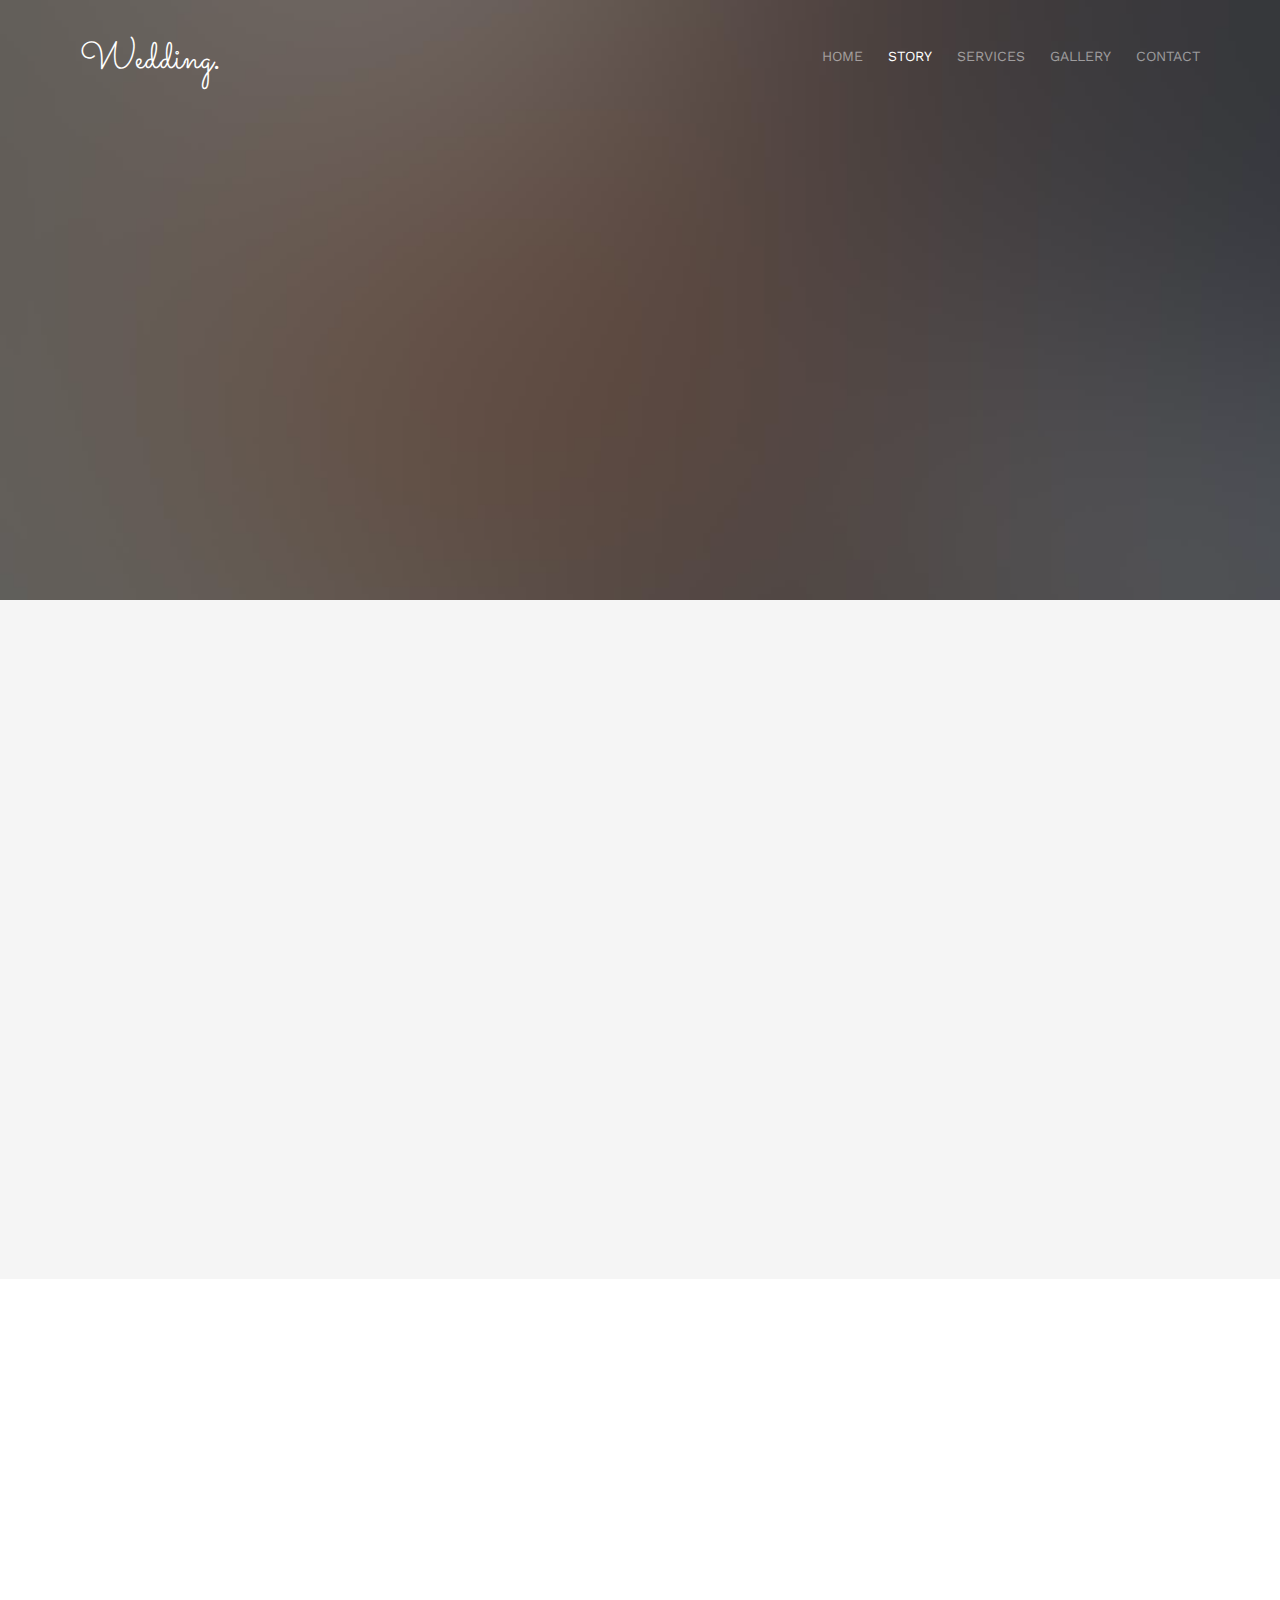
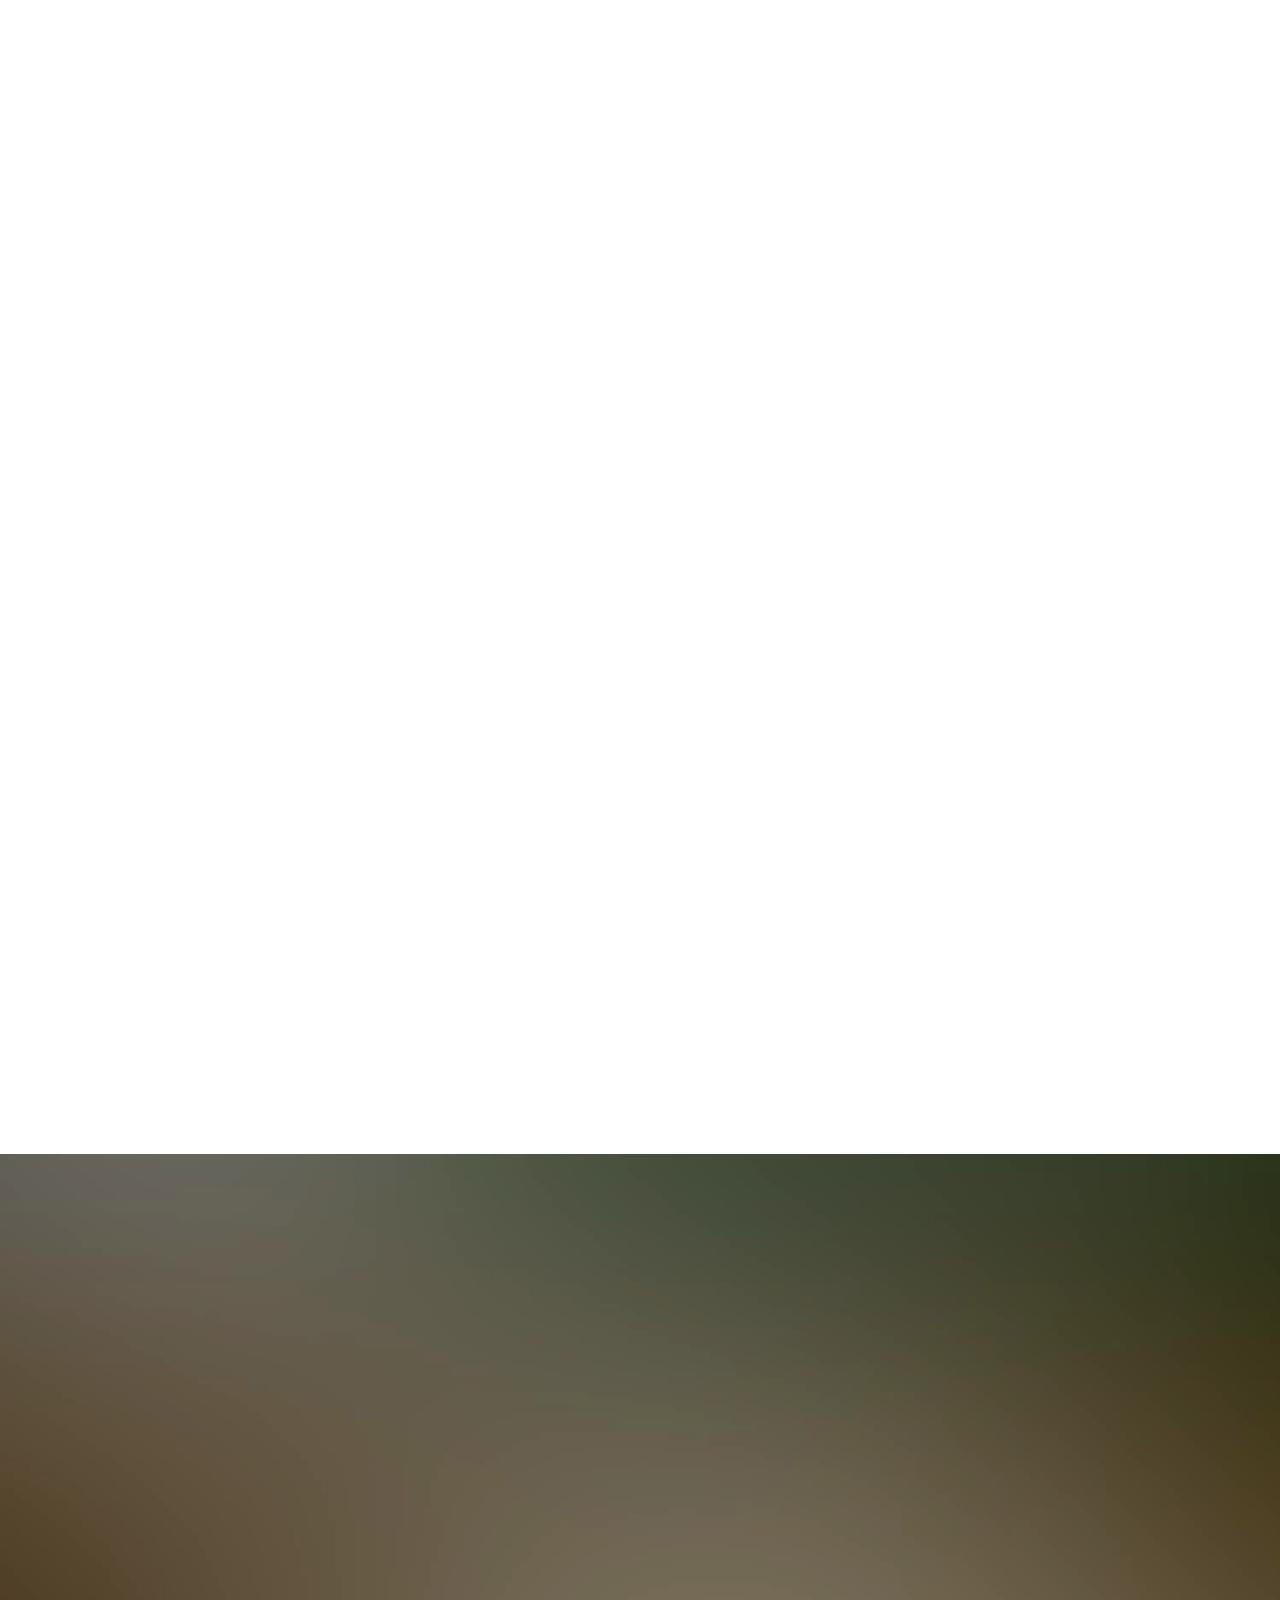
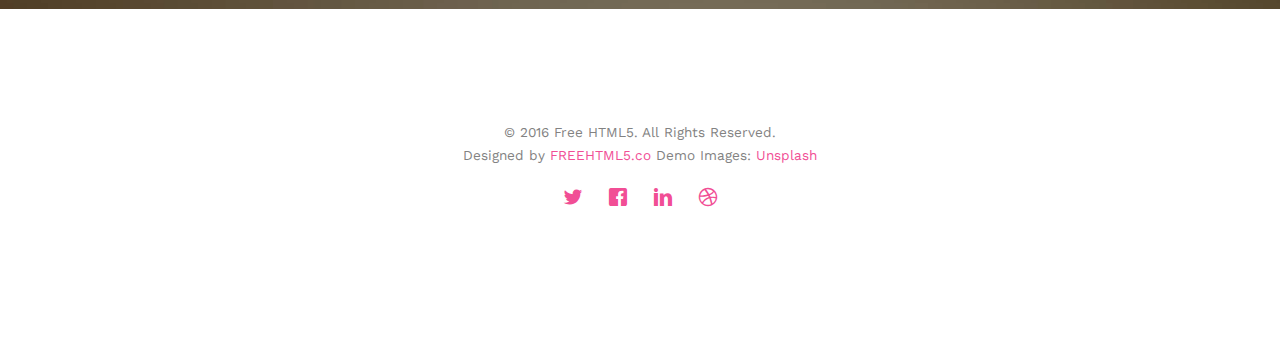
<file: about.html>
<!DOCTYPE html>
<!--[if lt IE 7]>      <html class="no-js lt-ie9 lt-ie8 lt-ie7"> <![endif]-->
<!--[if IE 7]>         <html class="no-js lt-ie9 lt-ie8"> <![endif]-->
<!--[if IE 8]>         <html class="no-js lt-ie9"> <![endif]-->
<!--[if gt IE 8]><!--> <html class="no-js"> <!--<![endif]-->
	<head>
	<meta charset="utf-8">
	<meta http-equiv="X-UA-Compatible" content="IE=edge">
	<title>Wedding &mdash; 100% Free Fully Responsive HTML5 Template by FREEHTML5.co</title>
	<meta name="viewport" content="width=device-width, initial-scale=1">
	<meta name="description" content="Free HTML5 Template by FREEHTML5.CO" />
	<meta name="keywords" content="free html5, free template, free bootstrap, html5, css3, mobile first, responsive" />
	<meta name="author" content="FREEHTML5.CO" />

  <!-- 
	//////////////////////////////////////////////////////

	FREE HTML5 TEMPLATE 
	DESIGNED & DEVELOPED by FREEHTML5.CO
		
	Website: 		http://freehtml5.co/
	Email: 			info@freehtml5.co
	Twitter: 		http://twitter.com/fh5co
	Facebook: 		https://www.facebook.com/fh5co

	//////////////////////////////////////////////////////
	 -->

  	<!-- Facebook and Twitter integration -->
	<meta property="og:title" content=""/>
	<meta property="og:image" content=""/>
	<meta property="og:url" content=""/>
	<meta property="og:site_name" content=""/>
	<meta property="og:description" content=""/>
	<meta name="twitter:title" content="" />
	<meta name="twitter:image" content="" />
	<meta name="twitter:url" content="" />
	<meta name="twitter:card" content="" />

	<link href='https://fonts.googleapis.com/css?family=Work+Sans:400,300,600,400italic,700' rel='stylesheet' type='text/css'>
	<link href="https://fonts.googleapis.com/css?family=Sacramento" rel="stylesheet">
	
	<!-- Animate.css -->
	<link rel="stylesheet" href="css/animate.css">
	<!-- Icomoon Icon Fonts-->
	<link rel="stylesheet" href="css/icomoon.css">
	<!-- Bootstrap  -->
	<link rel="stylesheet" href="css/bootstrap.css">

	<!-- Magnific Popup -->
	<link rel="stylesheet" href="css/magnific-popup.css">

	<!-- Owl Carousel  -->
	<link rel="stylesheet" href="css/owl.carousel.min.css">
	<link rel="stylesheet" href="css/owl.theme.default.min.css">

	<!-- Theme style  -->
	<link rel="stylesheet" href="css/style.css">

	<!-- Modernizr JS -->
	<script src="js/modernizr-2.6.2.min.js"></script>
	<!-- FOR IE9 below -->
	<!--[if lt IE 9]>
	<script src="js/respond.min.js"></script>
	<![endif]-->

	</head>
	<body>
		
	<div class="fh5co-loader"></div>
	
	<div id="page">
	<nav class="fh5co-nav" role="navigation">
		<div class="container">
			<div class="row">
				<div class="col-xs-2">
					<div id="fh5co-logo"><a href="index.html">Wedding<strong>.</strong></a></div>
				</div>
				<div class="col-xs-10 text-right menu-1">
					<ul>
						<li><a href="index.html">Home</a></li>
						<li class="active"><a href="about.html">Story</a></li>
						<li class="has-dropdown">
							<a href="services.html">Services</a>
							<ul class="dropdown">
								<li><a href="#">Web Design</a></li>
								<li><a href="#">eCommerce</a></li>
								<li><a href="#">Branding</a></li>
								<li><a href="#">API</a></li>
							</ul>
						</li>
						<li class="has-dropdown">
							<a href="gallery.html">Gallery</a>
							<ul class="dropdown">
								<li><a href="#">HTML5</a></li>
								<li><a href="#">CSS3</a></li>
								<li><a href="#">Sass</a></li>
								<li><a href="#">jQuery</a></li>
							</ul>
						</li>
						<li><a href="contact.html">Contact</a></li>
					</ul>
				</div>
			</div>
			
		</div>
	</nav>

	<header id="fh5co-header" class="fh5co-cover fh5co-cover-sm" role="banner" style="background-image:url(images/img_bg_1.jpg);">
		<div class="overlay"></div>
		<div class="fh5co-container">
			<div class="row">
				<div class="col-md-8 col-md-offset-2 text-center">
					<div class="display-t">
						<div class="display-tc animate-box" data-animate-effect="fadeIn">
							<h1>Couple Story</h1>
							<h2>Free HTML5 templates Made by <a href="http://freehtml5.co" target="_blank">FreeHTML5.co</a></h2>
						</div>
					</div>
				</div>
			</div>
		</div>
	</header>

	<div id="fh5co-couple" class="fh5co-section-gray">
		<div class="container">
			<div class="row">
				<div class="col-md-8 col-md-offset-2 text-center fh5co-heading animate-box">
					<h2>Hello!</h2>
					<h3>November 28th, 2016 New York, USA</h3>
					<p>We invited you to celebrate our wedding</p>
				</div>
			</div>
			<div class="couple-wrap animate-box">
				<div class="couple-half">
					<div class="groom">
						<img src="images/groom.jpg" alt="groom" class="img-responsive">
					</div>
					<div class="desc-groom">
						<h3>Joefrey Mahusay</h3>
						<p>Far far away, behind the word mountains, far from the countries Vokalia and Consonantia, there live the blind texts. Separated they live in Bookmarksgrove</p>
					</div>
				</div>
				<p class="heart text-center"><i class="icon-heart2"></i></p>
				<div class="couple-half">
					<div class="bride">
						<img src="images/bride.jpg" alt="groom" class="img-responsive">
					</div>
					<div class="desc-bride">
						<h3>Sheila Mahusay</h3>
						<p>Far far away, behind the word mountains, far from the countries Vokalia and Consonantia, there live the blind texts. Separated they live in Bookmarksgrove</p>
					</div>
				</div>
			</div>
		</div>
	</div>

	<div id="fh5co-couple-story">
		<div class="container">
			<div class="row">
				<div class="col-md-8 col-md-offset-2 text-center fh5co-heading animate-box">
					<span>We Love Each Other</span>
					<h2>Our Story</h2>
					<p>Far far away, behind the word mountains, far from the countries Vokalia and Consonantia, there live the blind texts.</p>
				</div>
			</div>
			<div class="row">
				<div class="col-md-12 col-md-offset-0">
					<ul class="timeline animate-box">
						<li class="animate-box">
							<div class="timeline-badge" style="background-image:url(images/couple-1.jpg);"></div>
							<div class="timeline-panel">
								<div class="timeline-heading">
									<h3 class="timeline-title">First We Meet</h3>
									<span class="date">December 25, 2015</span>
								</div>
								<div class="timeline-body">
									<p>Far far away, behind the word mountains, far from the countries Vokalia and Consonantia, there live the blind texts. Separated they live in Bookmarksgrove right at the coast of the Semantics, a large language ocean.</p>
								</div>
							</div>
						</li>
						<li class="timeline-inverted animate-box">
							<div class="timeline-badge" style="background-image:url(images/couple-2.jpg);"></div>
							<div class="timeline-panel">
								<div class="timeline-heading">
									<h3 class="timeline-title">First Date</h3>
									<span class="date">December 28, 2015</span>
								</div>
								<div class="timeline-body">
									<p>Far far away, behind the word mountains, far from the countries Vokalia and Consonantia, there live the blind texts. Separated they live in Bookmarksgrove right at the coast of the Semantics, a large language ocean.</p>
								</div>
							</div>
						</li>
						<li class="animate-box">
							<div class="timeline-badge" style="background-image:url(images/couple-3.jpg);"></div>
							<div class="timeline-panel">
								<div class="timeline-heading">
									<h3 class="timeline-title">In A Relationship</h3>
									<span class="date">January 1, 2016</span>
								</div>
								<div class="timeline-body">
									<p>Far far away, behind the word mountains, far from the countries Vokalia and Consonantia, there live the blind texts. Separated they live in Bookmarksgrove right at the coast of the Semantics, a large language ocean.</p>
								</div>
							</div>
						</li>
			    	</ul>
				</div>
			</div>
		</div>
	</div>

	<div id="fh5co-started" class="fh5co-bg" style="background-image:url(images/img_bg_4.jpg);">
		<div class="overlay"></div>
		<div class="container">
			<div class="row animate-box">
				<div class="col-md-8 col-md-offset-2 text-center fh5co-heading">
					<h2>Are You Attending?</h2>
					<p>Please Fill-up the form to notify you that you're attending. Thanks.</p>
				</div>
			</div>
			<div class="row animate-box">
				<div class="col-md-10 col-md-offset-1">
					<form class="form-inline">
						<div class="col-md-4 col-sm-4">
							<div class="form-group">
								<label for="name" class="sr-only">Name</label>
								<input type="name" class="form-control" id="name" placeholder="Name">
							</div>
						</div>
						<div class="col-md-4 col-sm-4">
							<div class="form-group">
								<label for="email" class="sr-only">Email</label>
								<input type="email" class="form-control" id="email" placeholder="Email">
							</div>
						</div>
						<div class="col-md-4 col-sm-4">
							<button type="submit" class="btn btn-default btn-block">I am Attending</button>
						</div>
					</form>
				</div>
			</div>
		</div>
	</div>

	<footer id="fh5co-footer" role="contentinfo">
		<div class="container">
			<!-- <div class="row row-pb-md">
				<div class="col-md-4 fh5co-widget">
					<h3>The Company</h3>
					<p>Facilis ipsum reprehenderit nemo molestias. Aut cum mollitia reprehenderit. Eos cumque dicta adipisci architecto culpa amet.</p>
					<p><a href="#">Learn More</a></p>
				</div>
				<div class="col-md-2 col-sm-4 col-xs-6 col-md-push-1">
					<ul class="fh5co-footer-links">
						<li><a href="#">About</a></li>
						<li><a href="#">Help</a></li>
						<li><a href="#">Contact</a></li>
						<li><a href="#">Terms</a></li>
						<li><a href="#">Meetups</a></li>
					</ul>
				</div>

				<div class="col-md-2 col-sm-4 col-xs-6 col-md-push-1">
					<ul class="fh5co-footer-links">
						<li><a href="#">Shop</a></li>
						<li><a href="#">Privacy</a></li>
						<li><a href="#">Testimonials</a></li>
						<li><a href="#">Handbook</a></li>
						<li><a href="#">Held Desk</a></li>
					</ul>
				</div>

				<div class="col-md-2 col-sm-4 col-xs-6 col-md-push-1">
					<ul class="fh5co-footer-links">
						<li><a href="#">Find Designers</a></li>
						<li><a href="#">Find Deelopers</a></li>
						<li><a href="#">Teams</a></li>
						<li><a href="#">Advertise</a></li>
						<li><a href="#">API</a></li>
					</ul>
				</div>
			</div> -->

			<div class="row copyright">
				<div class="col-md-12 text-center">
					<p>
						<small class="block">&copy; 2016 Free HTML5. All Rights Reserved.</small> 
						<small class="block">Designed by <a href="http://freehtml5.co/" target="_blank">FREEHTML5.co</a> Demo Images: <a href="http://unsplash.co/" target="_blank">Unsplash</a></small>
					</p>
					<p>
						<ul class="fh5co-social-icons">
							<li><a href="#"><i class="icon-twitter"></i></a></li>
							<li><a href="#"><i class="icon-facebook"></i></a></li>
							<li><a href="#"><i class="icon-linkedin"></i></a></li>
							<li><a href="#"><i class="icon-dribbble"></i></a></li>
						</ul>
					</p>
				</div>
			</div>

		</div>
	</footer>
	</div>

	<div class="gototop js-top">
		<a href="#" class="js-gotop"><i class="icon-arrow-up"></i></a>
	</div>
	
	<!-- jQuery -->
	<script src="js/jquery.min.js"></script>
	<!-- jQuery Easing -->
	<script src="js/jquery.easing.1.3.js"></script>
	<!-- Bootstrap -->
	<script src="js/bootstrap.min.js"></script>
	<!-- Waypoints -->
	<script src="js/jquery.waypoints.min.js"></script>
	<!-- Carousel -->
	<script src="js/owl.carousel.min.js"></script>
	<!-- countTo -->
	<script src="js/jquery.countTo.js"></script>

	<!-- Stellar -->
	<script src="js/jquery.stellar.min.js"></script>
	<!-- Magnific Popup -->
	<script src="js/jquery.magnific-popup.min.js"></script>
	<script src="js/magnific-popup-options.js"></script>

	<!-- Main -->
	<script src="js/main.js"></script>

	</body>
</html>
</file>
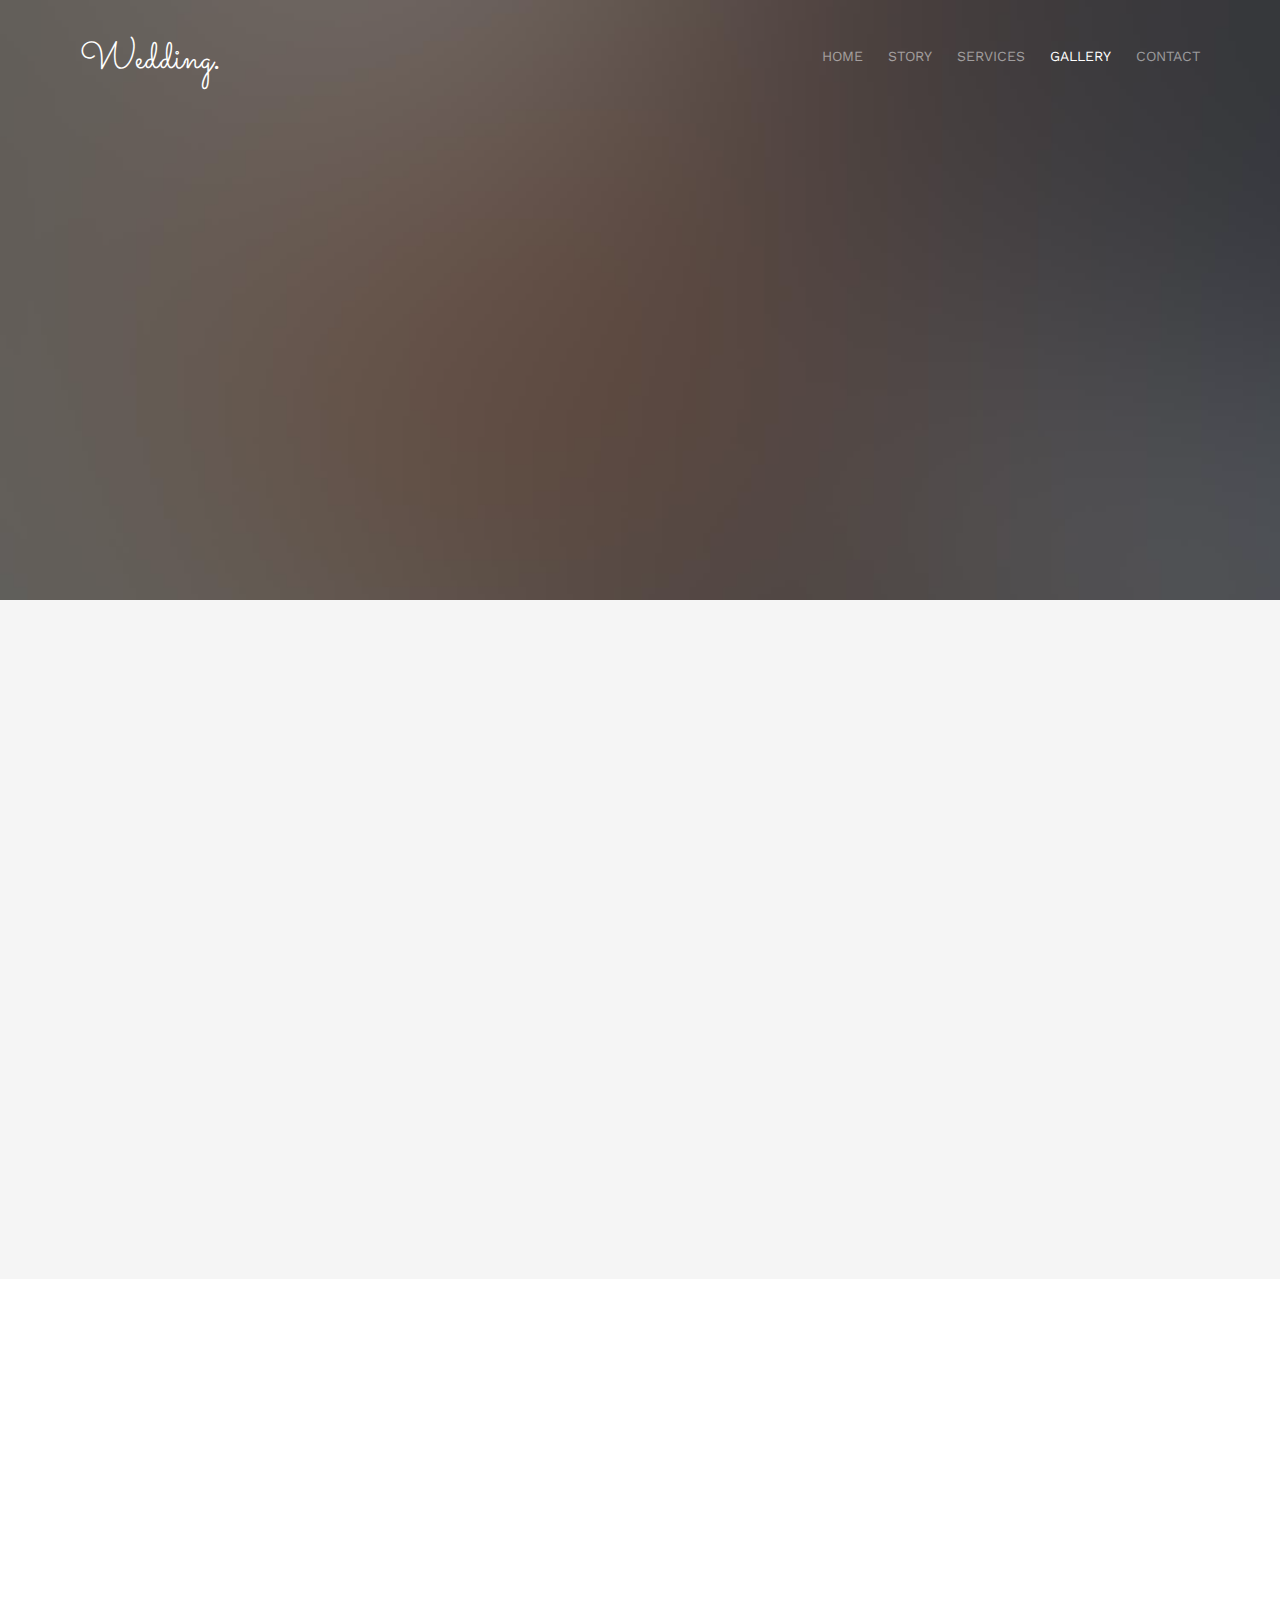
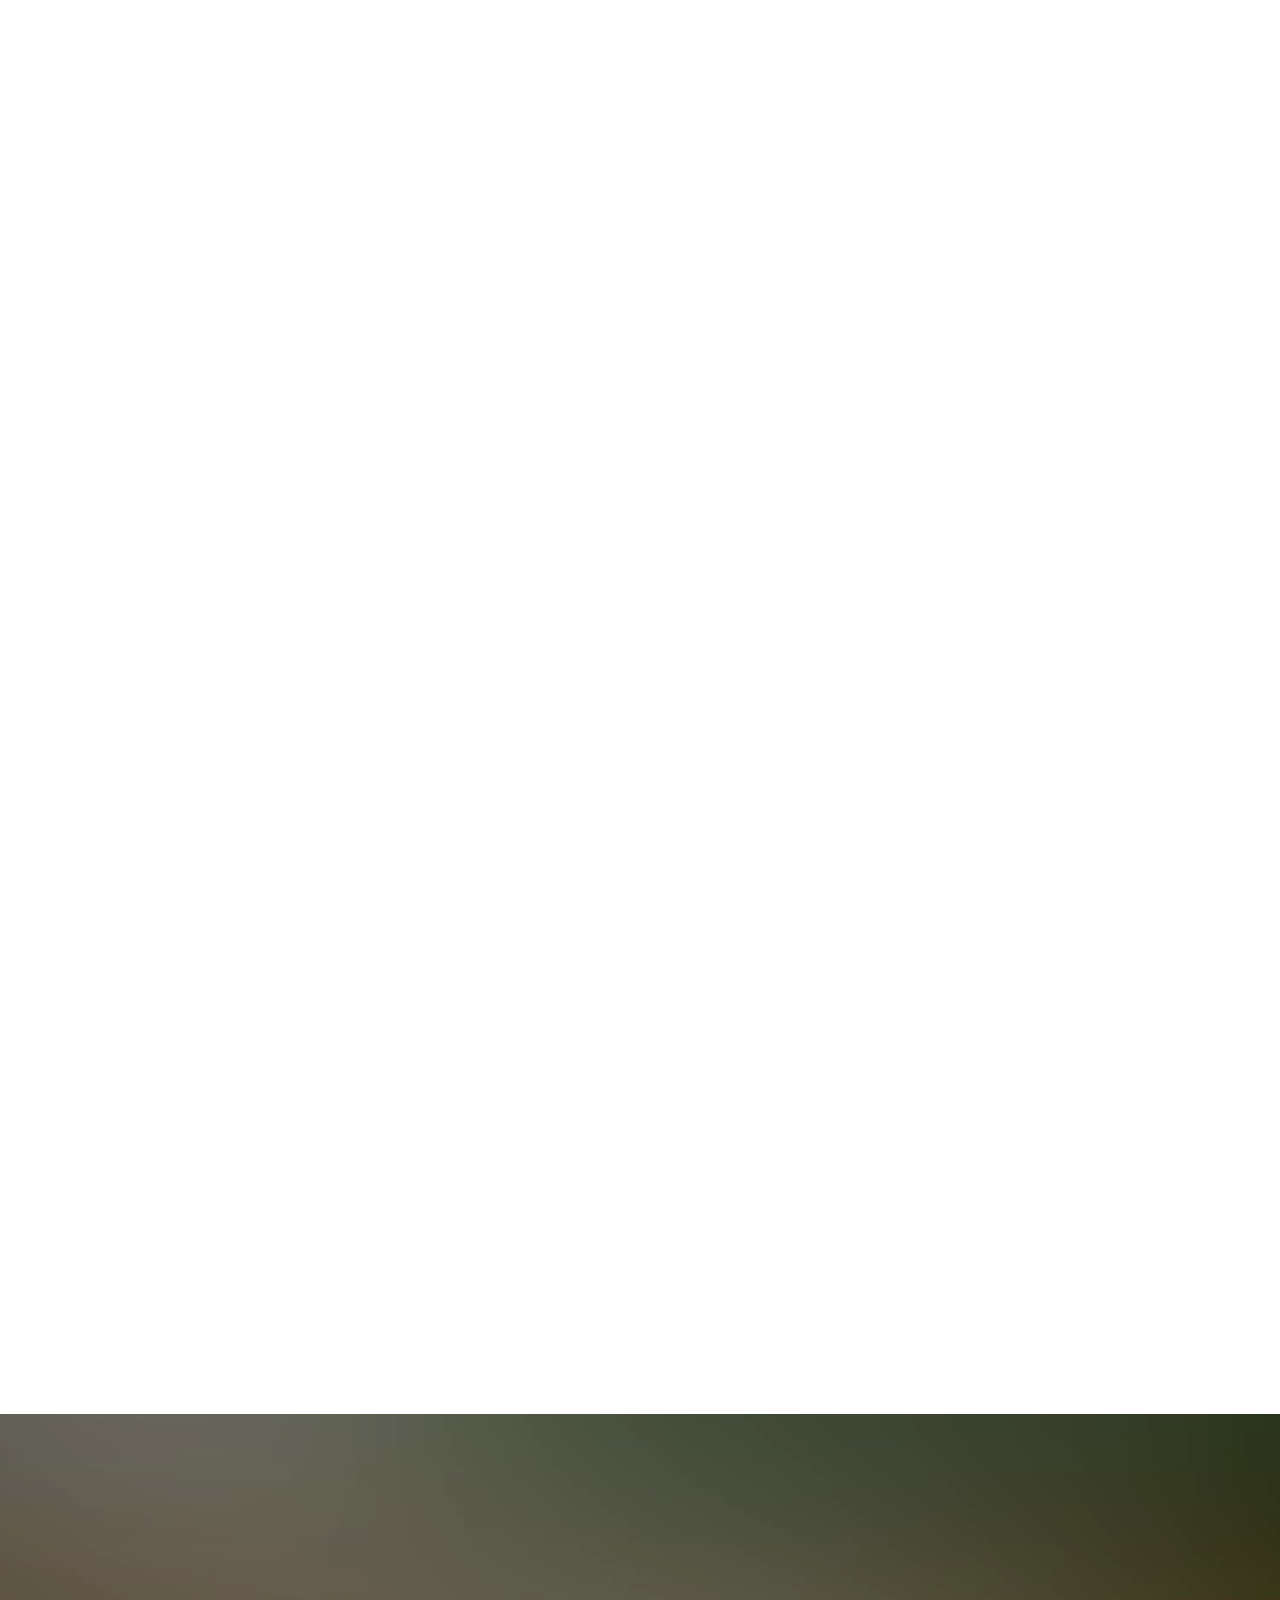
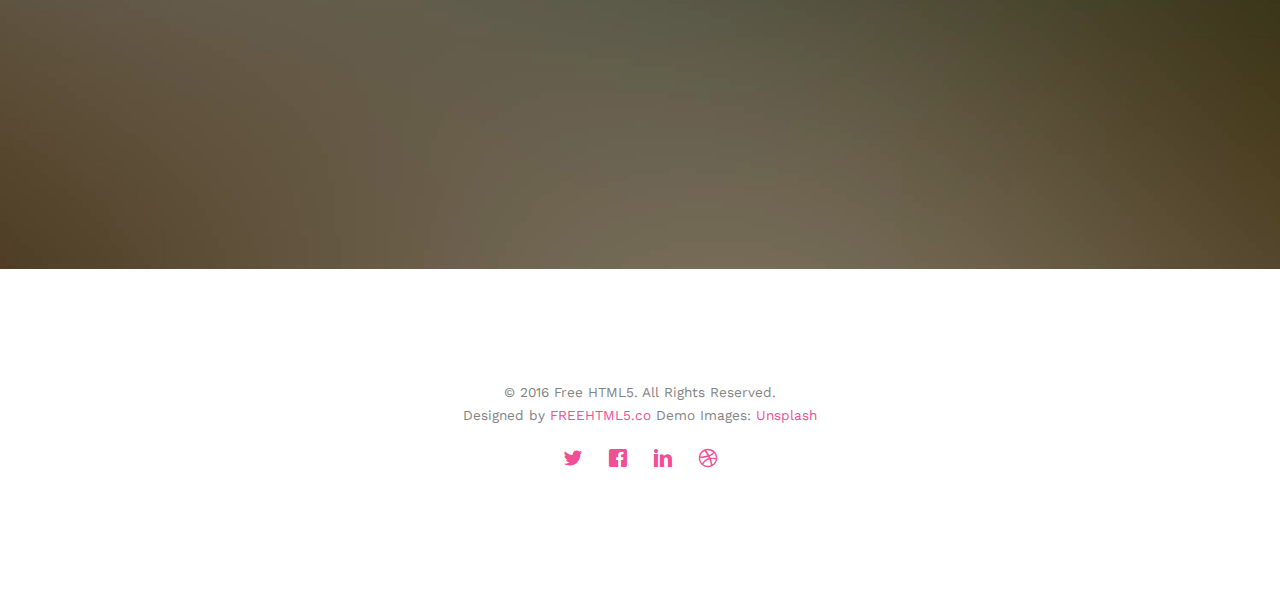
<file: gallery.html>
<!DOCTYPE html>
<!--[if lt IE 7]>      <html class="no-js lt-ie9 lt-ie8 lt-ie7"> <![endif]-->
<!--[if IE 7]>         <html class="no-js lt-ie9 lt-ie8"> <![endif]-->
<!--[if IE 8]>         <html class="no-js lt-ie9"> <![endif]-->
<!--[if gt IE 8]><!--> <html class="no-js"> <!--<![endif]-->
	<head>
	<meta charset="utf-8">
	<meta http-equiv="X-UA-Compatible" content="IE=edge">
	<title>Wedding &mdash; 100% Free Fully Responsive HTML5 Template by FREEHTML5.co</title>
	<meta name="viewport" content="width=device-width, initial-scale=1">
	<meta name="description" content="Free HTML5 Template by FREEHTML5.CO" />
	<meta name="keywords" content="free html5, free template, free bootstrap, html5, css3, mobile first, responsive" />
	<meta name="author" content="FREEHTML5.CO" />

  <!-- 
	//////////////////////////////////////////////////////

	FREE HTML5 TEMPLATE 
	DESIGNED & DEVELOPED by FREEHTML5.CO
		
	Website: 		http://freehtml5.co/
	Email: 			info@freehtml5.co
	Twitter: 		http://twitter.com/fh5co
	Facebook: 		https://www.facebook.com/fh5co

	//////////////////////////////////////////////////////
	 -->

  	<!-- Facebook and Twitter integration -->
	<meta property="og:title" content=""/>
	<meta property="og:image" content=""/>
	<meta property="og:url" content=""/>
	<meta property="og:site_name" content=""/>
	<meta property="og:description" content=""/>
	<meta name="twitter:title" content="" />
	<meta name="twitter:image" content="" />
	<meta name="twitter:url" content="" />
	<meta name="twitter:card" content="" />

	<link href='https://fonts.googleapis.com/css?family=Work+Sans:400,300,600,400italic,700' rel='stylesheet' type='text/css'>
	<link href="https://fonts.googleapis.com/css?family=Sacramento" rel="stylesheet">
	
	<!-- Animate.css -->
	<link rel="stylesheet" href="css/animate.css">
	<!-- Icomoon Icon Fonts-->
	<link rel="stylesheet" href="css/icomoon.css">
	<!-- Bootstrap  -->
	<link rel="stylesheet" href="css/bootstrap.css">

	<!-- Magnific Popup -->
	<link rel="stylesheet" href="css/magnific-popup.css">

	<!-- Owl Carousel  -->
	<link rel="stylesheet" href="css/owl.carousel.min.css">
	<link rel="stylesheet" href="css/owl.theme.default.min.css">

	<!-- Theme style  -->
	<link rel="stylesheet" href="css/style.css">

	<!-- Modernizr JS -->
	<script src="js/modernizr-2.6.2.min.js"></script>
	<!-- FOR IE9 below -->
	<!--[if lt IE 9]>
	<script src="js/respond.min.js"></script>
	<![endif]-->

	</head>
	<body>
		
	<div class="fh5co-loader"></div>
	
	<div id="page">
	<nav class="fh5co-nav" role="navigation">
		<div class="container">
			<div class="row">
				<div class="col-xs-2">
					<div id="fh5co-logo"><a href="index.html">Wedding<strong>.</strong></a></div>
				</div>
				<div class="col-xs-10 text-right menu-1">
					<ul>
						<li><a href="index.html">Home</a></li>
						<li><a href="about.html">Story</a></li>
						<li class="has-dropdown">
							<a href="services.html">Services</a>
							<ul class="dropdown">
								<li><a href="#">Web Design</a></li>
								<li><a href="#">eCommerce</a></li>
								<li><a href="#">Branding</a></li>
								<li><a href="#">API</a></li>
							</ul>
						</li>
						<li class="has-dropdown active">
							<a href="gallery.html">Gallery</a>
							<ul class="dropdown">
								<li><a href="#">HTML5</a></li>
								<li><a href="#">CSS3</a></li>
								<li><a href="#">Sass</a></li>
								<li><a href="#">jQuery</a></li>
							</ul>
						</li>
						<li><a href="contact.html">Contact</a></li>
					</ul>
				</div>
			</div>
			
		</div>
	</nav>

	<header id="fh5co-header" class="fh5co-cover fh5co-cover-sm" role="banner" style="background-image:url(images/img_bg_1.jpg);">
		<div class="overlay"></div>
		<div class="fh5co-container">
			<div class="row">
				<div class="col-md-8 col-md-offset-2 text-center">
					<div class="display-t">
						<div class="display-tc animate-box" data-animate-effect="fadeIn">
							<h1>Gallery</h1>
							<h2>Free html5 templates Made by <a href="http://freehtml5.co" target="_blank">FreeHTML5.co</a></h2>
						</div>
					</div>
				</div>
			</div>
		</div>
	</header>

	<div id="fh5co-couple" class="fh5co-section-gray">
		<div class="container">
			<div class="row">
				<div class="col-md-8 col-md-offset-2 text-center fh5co-heading animate-box">
					<h2>Hello!</h2>
					<h3>November 28th, 2016 New York, USA</h3>
					<p>We invited you to celebrate our wedding</p>
				</div>
			</div>
			<div class="couple-wrap animate-box">
				<div class="couple-half">
					<div class="groom">
						<img src="images/groom.jpg" alt="groom" class="img-responsive">
					</div>
					<div class="desc-groom">
						<h3>Joefrey Mahusay</h3>
						<p>Far far away, behind the word mountains, far from the countries Vokalia and Consonantia, there live the blind texts. Separated they live in Bookmarksgrove</p>
					</div>
				</div>
				<p class="heart text-center"><i class="icon-heart2"></i></p>
				<div class="couple-half">
					<div class="bride">
						<img src="images/bride.jpg" alt="groom" class="img-responsive">
					</div>
					<div class="desc-bride">
						<h3>Sheila Mahusay</h3>
						<p>Far far away, behind the word mountains, far from the countries Vokalia and Consonantia, there live the blind texts. Separated they live in Bookmarksgrove</p>
					</div>
				</div>
			</div>
		</div>
	</div>

	<div id="fh5co-gallery">
		<div class="container">
			<div class="row">
				<div class="col-md-8 col-md-offset-2 text-center fh5co-heading animate-box">
					<span>Our Memories</span>
					<h2>Wedding Gallery</h2>
					<p>Far far away, behind the word mountains, far from the countries Vokalia and Consonantia, there live the blind texts.</p>
				</div>
			</div>
			<div class="row row-bottom-padded-md">
				<div class="col-md-12">
					<ul id="fh5co-gallery-list">
						
						<li class="one-third animate-box" data-animate-effect="fadeIn" style="background-image: url(images/gallery-1.jpg); "> 
						<a href="images/gallery-1.jpg">
							<div class="case-studies-summary">
								<span>14 Photos</span>
								<h2>Two Glas of Juice</h2>
							</div>
						</a>
					</li>
					<li class="one-third animate-box" data-animate-effect="fadeIn" style="background-image: url(images/gallery-2.jpg); ">
						<a href="#" class="color-2">
							<div class="case-studies-summary">
								<span>30 Photos</span>
								<h2>Timer starts now!</h2>
							</div>
						</a>
					</li>


					<li class="one-third animate-box" data-animate-effect="fadeIn" style="background-image: url(images/gallery-3.jpg); ">
						<a href="#" class="color-3">
							<div class="case-studies-summary">
								<span>90 Photos</span>
								<h2>Beautiful sunset</h2>
							</div>
						</a>
					</li>
					<li class="one-third animate-box" data-animate-effect="fadeIn" style="background-image: url(images/gallery-4.jpg); ">
						<a href="#" class="color-4">
							<div class="case-studies-summary">
								<span>12 Photos</span>
								<h2>Company's Conference Room</h2>
							</div>
						</a>
					</li>

						<li class="one-third animate-box" data-animate-effect="fadeIn" style="background-image: url(images/gallery-5.jpg); ">
							<a href="#" class="color-3">
								<div class="case-studies-summary">
									<span>50 Photos</span>
									<h2>Useful baskets</h2>
								</div>
							</a>
						</li>
						<li class="one-third animate-box" data-animate-effect="fadeIn" style="background-image: url(images/gallery-6.jpg); ">
							<a href="#" class="color-4">
								<div class="case-studies-summary">
									<span>45 Photos</span>
									<h2>Skater man in the road</h2>
								</div>
							</a>
						</li>

						<li class="one-third animate-box" data-animate-effect="fadeIn" style="background-image: url(images/gallery-7.jpg); ">
							<a href="#" class="color-4">
								<div class="case-studies-summary">
									<span>35 Photos</span>
									<h2>Two Glas of Juice</h2>
								</div>
							</a>
						</li>

						<li class="one-third animate-box" data-animate-effect="fadeIn" style="background-image: url(images/gallery-8.jpg); "> 
							<a href="#" class="color-5">
								<div class="case-studies-summary">
									<span>90 Photos</span>
									<h2>Timer starts now!</h2>
								</div>
							</a>
						</li>
						<li class="one-third animate-box" data-animate-effect="fadeIn" style="background-image: url(images/gallery-9.jpg); ">
							<a href="#" class="color-6">
								<div class="case-studies-summary">
									<span>56 Photos</span>
									<h2>Beautiful sunset</h2>
								</div>
							</a>
						</li>
					</ul>		
				</div>
			</div>
		</div>
	</div>

	<div id="fh5co-started" class="fh5co-bg" style="background-image:url(images/img_bg_4.jpg);">
		<div class="overlay"></div>
		<div class="container">
			<div class="row animate-box">
				<div class="col-md-8 col-md-offset-2 text-center fh5co-heading">
					<h2>Are You Attending?</h2>
					<p>Please Fill-up the form to notify you that you're attending. Thanks.</p>
				</div>
			</div>
			<div class="row animate-box">
				<div class="col-md-10 col-md-offset-1">
					<form class="form-inline">
						<div class="col-md-4 col-sm-4">
							<div class="form-group">
								<label for="name" class="sr-only">Name</label>
								<input type="name" class="form-control" id="name" placeholder="Name">
							</div>
						</div>
						<div class="col-md-4 col-sm-4">
							<div class="form-group">
								<label for="email" class="sr-only">Email</label>
								<input type="email" class="form-control" id="email" placeholder="Email">
							</div>
						</div>
						<div class="col-md-4 col-sm-4">
							<button type="submit" class="btn btn-default btn-block">I am Attending</button>
						</div>
					</form>
				</div>
			</div>
		</div>
	</div>

	<footer id="fh5co-footer" role="contentinfo">
		<div class="container">

			<div class="row copyright">
				<div class="col-md-12 text-center">
					<p>
						<small class="block">&copy; 2016 Free HTML5. All Rights Reserved.</small> 
						<small class="block">Designed by <a href="http://freehtml5.co/" target="_blank">FREEHTML5.co</a> Demo Images: <a href="http://unsplash.co/" target="_blank">Unsplash</a></small>
					</p>
					<p>
						<ul class="fh5co-social-icons">
							<li><a href="#"><i class="icon-twitter"></i></a></li>
							<li><a href="#"><i class="icon-facebook"></i></a></li>
							<li><a href="#"><i class="icon-linkedin"></i></a></li>
							<li><a href="#"><i class="icon-dribbble"></i></a></li>
						</ul>
					</p>
				</div>
			</div>

		</div>
	</footer>
	</div>

	<div class="gototop js-top">
		<a href="#" class="js-gotop"><i class="icon-arrow-up"></i></a>
	</div>
	
	<!-- jQuery -->
	<script src="js/jquery.min.js"></script>
	<!-- jQuery Easing -->
	<script src="js/jquery.easing.1.3.js"></script>
	<!-- Bootstrap -->
	<script src="js/bootstrap.min.js"></script>
	<!-- Waypoints -->
	<script src="js/jquery.waypoints.min.js"></script>
	<!-- Carousel -->
	<script src="js/owl.carousel.min.js"></script>
	<!-- countTo -->
	<script src="js/jquery.countTo.js"></script>

	<!-- Stellar -->
	<script src="js/jquery.stellar.min.js"></script>
	<!-- Magnific Popup -->
	<script src="js/jquery.magnific-popup.min.js"></script>
	<script src="js/magnific-popup-options.js"></script>

	<!-- Main -->
	<script src="js/main.js"></script>


	</body>
</html>
</file>
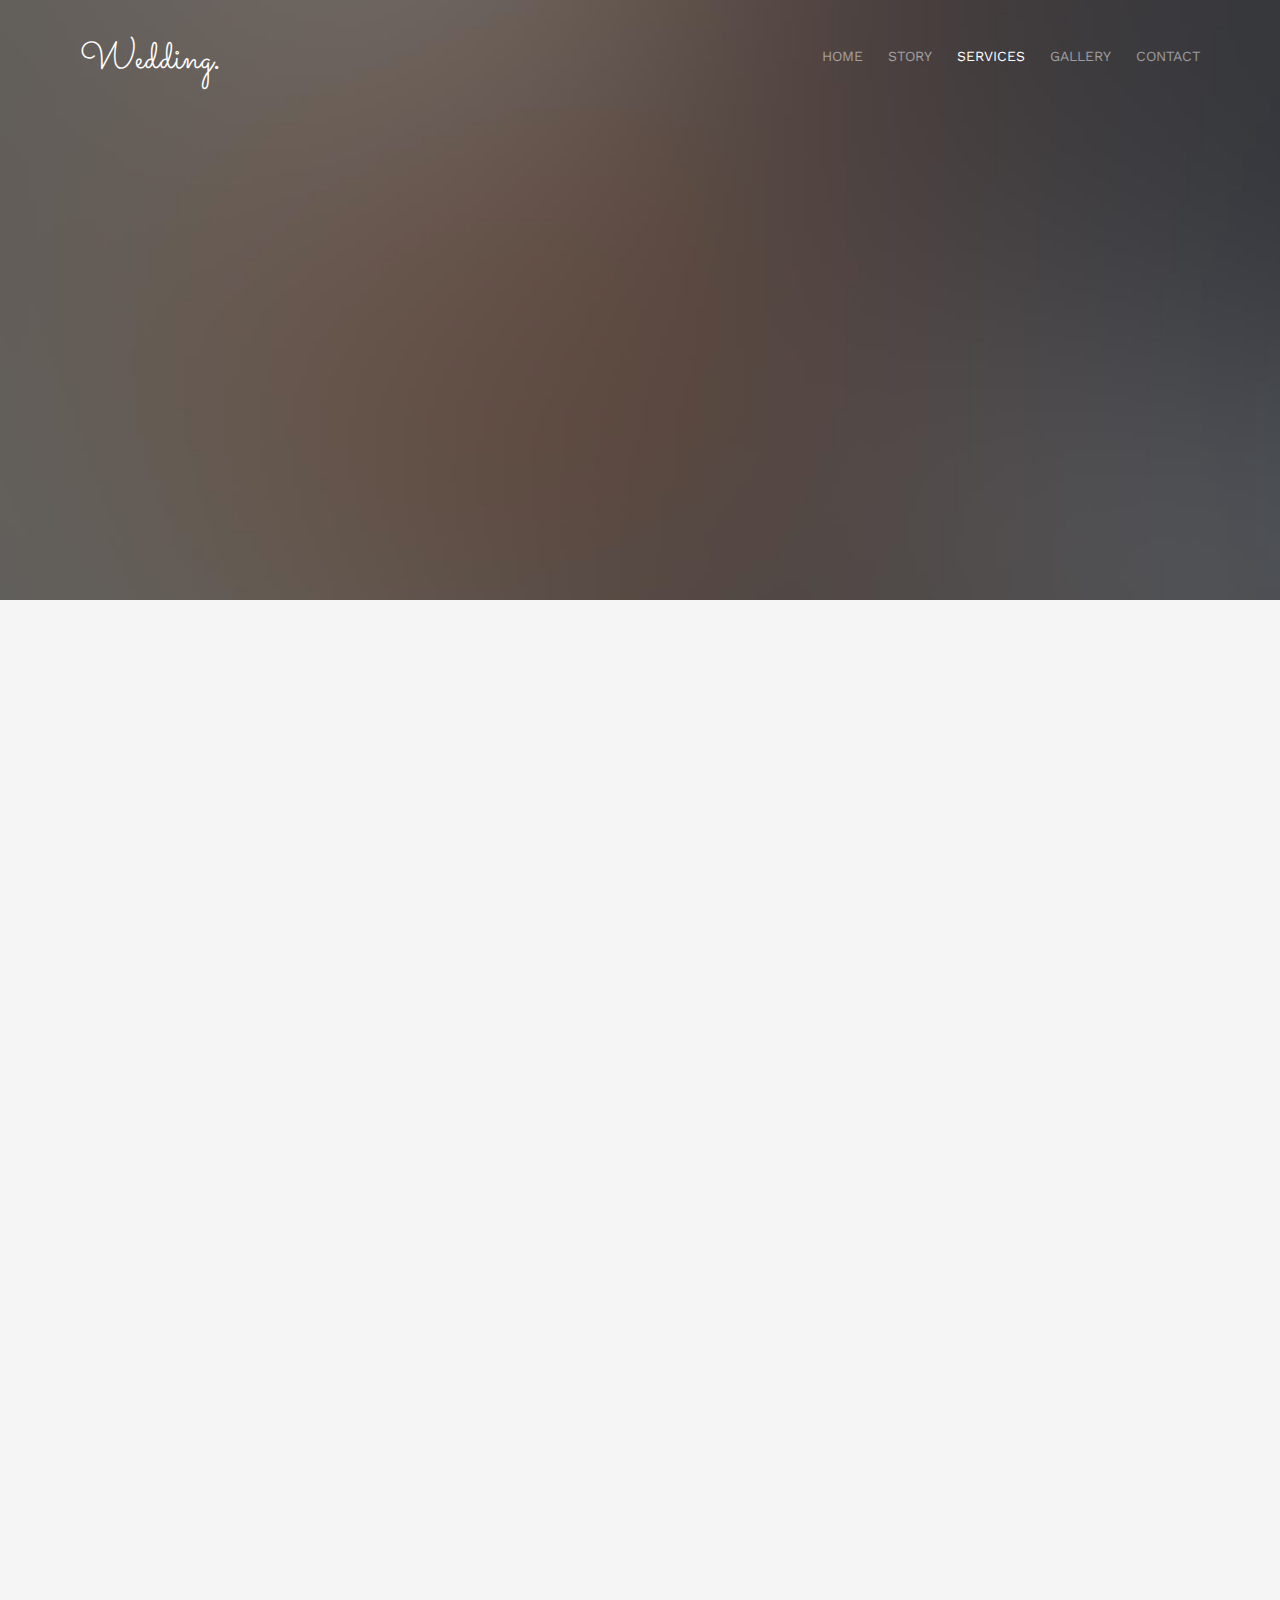
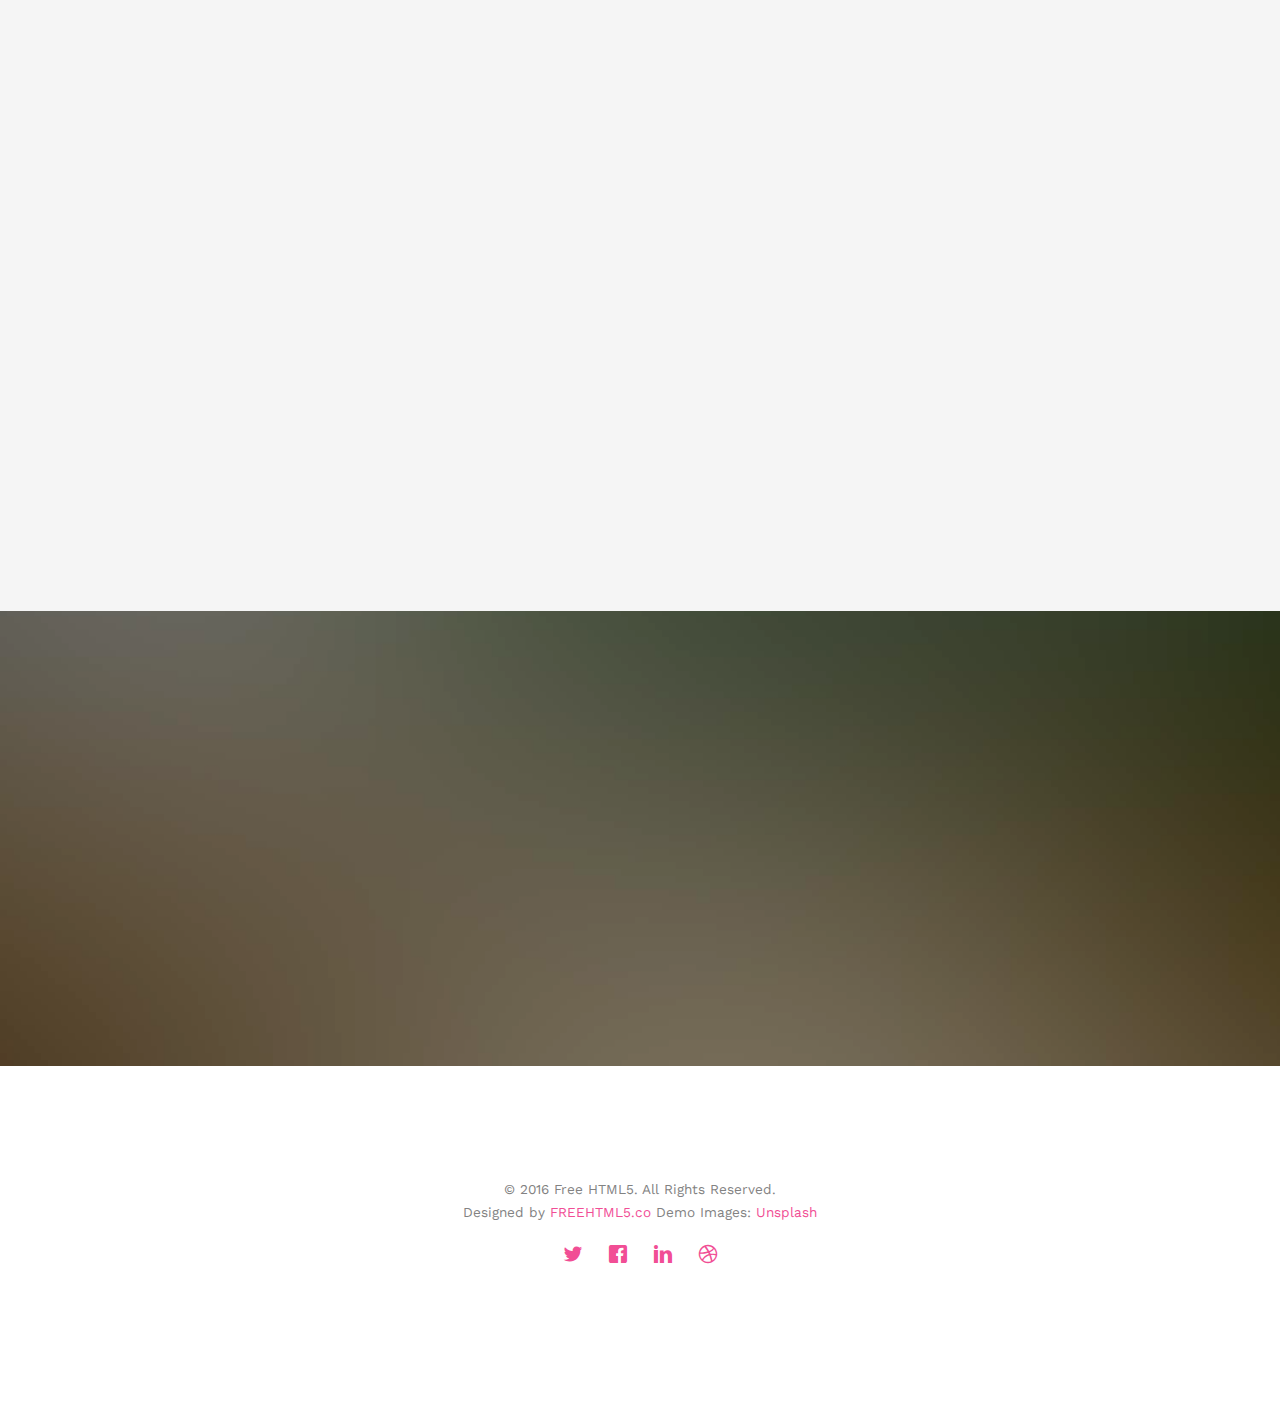
<file: services.html>
<!DOCTYPE html>
<!--[if lt IE 7]>      <html class="no-js lt-ie9 lt-ie8 lt-ie7"> <![endif]-->
<!--[if IE 7]>         <html class="no-js lt-ie9 lt-ie8"> <![endif]-->
<!--[if IE 8]>         <html class="no-js lt-ie9"> <![endif]-->
<!--[if gt IE 8]><!--> <html class="no-js"> <!--<![endif]-->
	<head>
	<meta charset="utf-8">
	<meta http-equiv="X-UA-Compatible" content="IE=edge">
	<title>Wedding &mdash; 100% Free Fully Responsive HTML5 Template by FREEHTML5.co</title>
	<meta name="viewport" content="width=device-width, initial-scale=1">
	<meta name="description" content="Free HTML5 Template by FREEHTML5.CO" />
	<meta name="keywords" content="free html5, free template, free bootstrap, html5, css3, mobile first, responsive" />
	<meta name="author" content="FREEHTML5.CO" />

  <!-- 
	//////////////////////////////////////////////////////

	FREE HTML5 TEMPLATE 
	DESIGNED & DEVELOPED by FREEHTML5.CO
		
	Website: 		http://freehtml5.co/
	Email: 			info@freehtml5.co
	Twitter: 		http://twitter.com/fh5co
	Facebook: 		https://www.facebook.com/fh5co

	//////////////////////////////////////////////////////
	 -->

  	<!-- Facebook and Twitter integration -->
	<meta property="og:title" content=""/>
	<meta property="og:image" content=""/>
	<meta property="og:url" content=""/>
	<meta property="og:site_name" content=""/>
	<meta property="og:description" content=""/>
	<meta name="twitter:title" content="" />
	<meta name="twitter:image" content="" />
	<meta name="twitter:url" content="" />
	<meta name="twitter:card" content="" />

	<link href='https://fonts.googleapis.com/css?family=Work+Sans:400,300,600,400italic,700' rel='stylesheet' type='text/css'>
	<link href="https://fonts.googleapis.com/css?family=Sacramento" rel="stylesheet">
	
	<!-- Animate.css -->
	<link rel="stylesheet" href="css/animate.css">
	<!-- Icomoon Icon Fonts-->
	<link rel="stylesheet" href="css/icomoon.css">
	<!-- Bootstrap  -->
	<link rel="stylesheet" href="css/bootstrap.css">

	<!-- Magnific Popup -->
	<link rel="stylesheet" href="css/magnific-popup.css">

	<!-- Owl Carousel  -->
	<link rel="stylesheet" href="css/owl.carousel.min.css">
	<link rel="stylesheet" href="css/owl.theme.default.min.css">

	<!-- Theme style  -->
	<link rel="stylesheet" href="css/style.css">

	<!-- Modernizr JS -->
	<script src="js/modernizr-2.6.2.min.js"></script>
	<!-- FOR IE9 below -->
	<!--[if lt IE 9]>
	<script src="js/respond.min.js"></script>
	<![endif]-->

	</head>
	<body>
		
	<div class="fh5co-loader"></div>
	
	<div id="page">
	<nav class="fh5co-nav" role="navigation">
		<div class="container">
			<div class="row">
				<div class="col-xs-2">
					<div id="fh5co-logo"><a href="index.html">Wedding<strong>.</strong></a></div>
				</div>
				<div class="col-xs-10 text-right menu-1">
					<ul>
						<li><a href="index.html">Home</a></li>
						<li><a href="about.html">Story</a></li>
						<li class="has-dropdown active">
							<a href="services.html">Services</a>
							<ul class="dropdown">
								<li><a href="#">Web Design</a></li>
								<li><a href="#">eCommerce</a></li>
								<li><a href="#">Branding</a></li>
								<li><a href="#">API</a></li>
							</ul>
						</li>
						<li class="has-dropdown">
							<a href="gallery.html">Gallery</a>
							<ul class="dropdown">
								<li><a href="#">HTML5</a></li>
								<li><a href="#">CSS3</a></li>
								<li><a href="#">Sass</a></li>
								<li><a href="#">jQuery</a></li>
							</ul>
						</li>
						<li><a href="contact.html">Contact</a></li>
					</ul>
				</div>
			</div>
			
		</div>
	</nav>

	<header id="fh5co-header" class="fh5co-cover fh5co-cover-sm" role="banner" style="background-image:url(images/img_bg_1.jpg);">
		<div class="overlay"></div>
		<div class="fh5co-container">
			<div class="row">
				<div class="col-md-8 col-md-offset-2 text-center">
					<div class="display-t">
						<div class="display-tc animate-box" data-animate-effect="fadeIn">
							<h1>Services</h1>
							<h2>Free html5 templates Made by <a href="http://freehtml5.co" target="_blank">FreeHTML5.co</a></h2>
						</div>
					</div>
				</div>
			</div>
		</div>
	</header>

	<div id="fh5co-couple" class="fh5co-section-gray">
		<div class="container">
			<div class="row">
				<div class="col-md-8 col-md-offset-2 text-center fh5co-heading animate-box">
					<h2>Hello!</h2>
					<h3>November 28th, 2016 New York, USA</h3>
					<p>We invited you to celebrate our wedding</p>
				</div>
			</div>
			<div class="couple-wrap animate-box">
				<div class="couple-half">
					<div class="groom">
						<img src="images/groom.jpg" alt="groom" class="img-responsive">
					</div>
					<div class="desc-groom">
						<h3>Joefrey Mahusay</h3>
						<p>Far far away, behind the word mountains, far from the countries Vokalia and Consonantia, there live the blind texts. Separated they live in Bookmarksgrove</p>
					</div>
				</div>
				<p class="heart text-center"><i class="icon-heart2"></i></p>
				<div class="couple-half">
					<div class="bride">
						<img src="images/bride.jpg" alt="groom" class="img-responsive">
					</div>
					<div class="desc-bride">
						<h3>Sheila Mahusay</h3>
						<p>Far far away, behind the word mountains, far from the countries Vokalia and Consonantia, there live the blind texts. Separated they live in Bookmarksgrove</p>
					</div>
				</div>
			</div>
		</div>
	</div>

	<div id="fh5co-services" class="fh5co-section-gray">
		<div class="container">
			
			<div class="row animate-box">
				<div class="col-md-8 col-md-offset-2 text-center fh5co-heading">
					<h2>We Offer Services</h2>
					<p>Dignissimos asperiores vitae velit veniam totam fuga molestias accusamus alias autem provident. Odit ab aliquam dolor eius.</p>
				</div>
			</div>

			<div class="row">
				<div class="col-md-6">
					<div class="feature-left animate-box" data-animate-effect="fadeInLeft">
						<span class="icon">
							<i class="icon-calendar"></i>
						</span>
						<div class="feature-copy">
							<h3>We Organized Events</h3>
							<p>Facilis ipsum reprehenderit nemo molestias. Aut cum mollitia reprehenderit. Eos cumque dicta adipisci architecto culpa amet.</p>
						</div>
					</div>

					<div class="feature-left animate-box" data-animate-effect="fadeInLeft">
						<span class="icon">
							<i class="icon-image"></i>
						</span>
						<div class="feature-copy">
							<h3>Photoshoot</h3>
							<p>Facilis ipsum reprehenderit nemo molestias. Aut cum mollitia reprehenderit. Eos cumque dicta adipisci architecto culpa amet.</p>
						</div>
					</div>

					<div class="feature-left animate-box" data-animate-effect="fadeInLeft">
						<span class="icon">
							<i class="icon-video"></i>
						</span>
						<div class="feature-copy">
							<h3>Video Editing</h3>
							<p>Facilis ipsum reprehenderit nemo molestias. Aut cum mollitia reprehenderit. Eos cumque dicta adipisci architecto culpa amet.</p>
						</div>
					</div>

				</div>

				<div class="col-md-6 animate-box">
					<div class="fh5co-video fh5co-bg" style="background-image: url(images/img_bg_3.jpg); ">
						<a  href="https://vimeo.com/channels/staffpicks/93951774" class="popup-vimeo"><i class="icon-video2"></i></a>
						<div class="overlay"></div>
					</div>
				</div>
			</div>

			
		</div>
	</div>

	<div id="fh5co-started" class="fh5co-bg" style="background-image:url(images/img_bg_4.jpg);">
		<div class="overlay"></div>
		<div class="container">
			<div class="row animate-box">
				<div class="col-md-8 col-md-offset-2 text-center fh5co-heading">
					<h2>Are You Attending?</h2>
					<p>Please Fill-up the form to notify you that you're attending. Thanks.</p>
				</div>
			</div>
			<div class="row animate-box">
				<div class="col-md-10 col-md-offset-1">
					<form class="form-inline">
						<div class="col-md-4 col-sm-4">
							<div class="form-group">
								<label for="name" class="sr-only">Name</label>
								<input type="name" class="form-control" id="name" placeholder="Name">
							</div>
						</div>
						<div class="col-md-4 col-sm-4">
							<div class="form-group">
								<label for="email" class="sr-only">Email</label>
								<input type="email" class="form-control" id="email" placeholder="Email">
							</div>
						</div>
						<div class="col-md-4 col-sm-4">
							<button type="submit" class="btn btn-default btn-block">I am Attending</button>
						</div>
					</form>
				</div>
			</div>
		</div>
	</div>

	<footer id="fh5co-footer" role="contentinfo">
		<div class="container">

			<div class="row copyright">
				<div class="col-md-12 text-center">
					<p>
						<small class="block">&copy; 2016 Free HTML5. All Rights Reserved.</small> 
						<small class="block">Designed by <a href="http://freehtml5.co/" target="_blank">FREEHTML5.co</a> Demo Images: <a href="http://unsplash.co/" target="_blank">Unsplash</a></small>
					</p>
					<p>
						<ul class="fh5co-social-icons">
							<li><a href="#"><i class="icon-twitter"></i></a></li>
							<li><a href="#"><i class="icon-facebook"></i></a></li>
							<li><a href="#"><i class="icon-linkedin"></i></a></li>
							<li><a href="#"><i class="icon-dribbble"></i></a></li>
						</ul>
					</p>
				</div>
			</div>

		</div>
	</footer>
	</div>

	<div class="gototop js-top">
		<a href="#" class="js-gotop"><i class="icon-arrow-up"></i></a>
	</div>
	
	<!-- jQuery -->
	<script src="js/jquery.min.js"></script>
	<!-- jQuery Easing -->
	<script src="js/jquery.easing.1.3.js"></script>
	<!-- Bootstrap -->
	<script src="js/bootstrap.min.js"></script>
	<!-- Waypoints -->
	<script src="js/jquery.waypoints.min.js"></script>
	<!-- Carousel -->
	<script src="js/owl.carousel.min.js"></script>
	<!-- countTo -->
	<script src="js/jquery.countTo.js"></script>

	<!-- Stellar -->
	<script src="js/jquery.stellar.min.js"></script>
	<!-- Magnific Popup -->
	<script src="js/jquery.magnific-popup.min.js"></script>
	<script src="js/magnific-popup-options.js"></script>

	<!-- Main -->
	<script src="js/main.js"></script>

	</body>
</html>
</file>
<file: css/icomoon.css>
@font-face {
  font-family: 'icomoon';
  src:  url('../fonts/icomoon/icomoon.eot?6iuir');
  src:  url('../fonts/icomoon/icomoon.eot?6iuir#iefix') format('embedded-opentype'),
    url('../fonts/icomoon/icomoon.ttf?6iuir') format('truetype'),
    url('../fonts/icomoon/icomoon.woff?6iuir') format('woff'),
    url('../fonts/icomoon/icomoon.svg?6iuir#icomoon') format('svg');
  font-weight: normal;
  font-style: normal;
}

[class^="icon-"], [class*=" icon-"] {
  /* use !important to prevent issues with browser extensions that change fonts */
  font-family: 'icomoon' !important;
  speak: none;
  font-style: normal;
  font-weight: normal;
  font-variant: normal;
  text-transform: none;
  line-height: 1;

  /* Better Font Rendering =========== */
  -webkit-font-smoothing: antialiased;
  -moz-osx-font-smoothing: grayscale;
}

.icon-eye:before {
  content: "\e000";
}
.icon-paper-clip:before {
  content: "\e001";
}
.icon-mail:before {
  content: "\e002";
}
.icon-toggle:before {
  content: "\e003";
}
.icon-layout:before {
  content: "\e004";
}
.icon-link:before {
  content: "\e005";
}
.icon-bell:before {
  content: "\e006";
}
.icon-lock:before {
  content: "\e007";
}
.icon-unlock:before {
  content: "\e008";
}
.icon-ribbon:before {
  content: "\e009";
}
.icon-image:before {
  content: "\e010";
}
.icon-signal:before {
  content: "\e011";
}
.icon-target:before {
  content: "\e012";
}
.icon-clipboard:before {
  content: "\e013";
}
.icon-clock:before {
  content: "\e014";
}
.icon-watch:before {
  content: "\e015";
}
.icon-air-play:before {
  content: "\e016";
}
.icon-camera:before {
  content: "\e017";
}
.icon-video:before {
  content: "\e018";
}
.icon-disc:before {
  content: "\e019";
}
.icon-printer:before {
  content: "\e020";
}
.icon-monitor:before {
  content: "\e021";
}
.icon-server:before {
  content: "\e022";
}
.icon-cog:before {
  content: "\e023";
}
.icon-heart:before {
  content: "\e024";
}
.icon-paragraph:before {
  content: "\e025";
}
.icon-align-justify:before {
  content: "\e026";
}
.icon-align-left:before {
  content: "\e027";
}
.icon-align-center:before {
  content: "\e028";
}
.icon-align-right:before {
  content: "\e029";
}
.icon-book:before {
  content: "\e030";
}
.icon-layers:before {
  content: "\e031";
}
.icon-stack:before {
  content: "\e032";
}
.icon-stack-2:before {
  content: "\e033";
}
.icon-paper:before {
  content: "\e034";
}
.icon-paper-stack:before {
  content: "\e035";
}
.icon-search:before {
  content: "\e036";
}
.icon-zoom-in:before {
  content: "\e037";
}
.icon-zoom-out:before {
  content: "\e038";
}
.icon-reply:before {
  content: "\e039";
}
.icon-circle-plus:before {
  content: "\e040";
}
.icon-circle-minus:before {
  content: "\e041";
}
.icon-circle-check:before {
  content: "\e042";
}
.icon-circle-cross:before {
  content: "\e043";
}
.icon-square-plus:before {
  content: "\e044";
}
.icon-square-minus:before {
  content: "\e045";
}
.icon-square-check:before {
  content: "\e046";
}
.icon-square-cross:before {
  content: "\e047";
}
.icon-microphone:before {
  content: "\e048";
}
.icon-record:before {
  content: "\e049";
}
.icon-skip-back:before {
  content: "\e050";
}
.icon-rewind:before {
  content: "\e051";
}
.icon-play:before {
  content: "\e052";
}
.icon-pause:before {
  content: "\e053";
}
.icon-stop:before {
  content: "\e054";
}
.icon-fast-forward:before {
  content: "\e055";
}
.icon-skip-forward:before {
  content: "\e056";
}
.icon-shuffle:before {
  content: "\e057";
}
.icon-repeat:before {
  content: "\e058";
}
.icon-folder:before {
  content: "\e059";
}
.icon-umbrella:before {
  content: "\e060";
}
.icon-moon:before {
  content: "\e061";
}
.icon-thermometer:before {
  content: "\e062";
}
.icon-drop:before {
  content: "\e063";
}
.icon-sun:before {
  content: "\e064";
}
.icon-cloud:before {
  content: "\e065";
}
.icon-cloud-upload:before {
  content: "\e066";
}
.icon-cloud-download:before {
  content: "\e067";
}
.icon-upload:before {
  content: "\e068";
}
.icon-download:before {
  content: "\e069";
}
.icon-location:before {
  content: "\e070";
}
.icon-location-2:before {
  content: "\e071";
}
.icon-map:before {
  content: "\e072";
}
.icon-battery:before {
  content: "\e073";
}
.icon-head:before {
  content: "\e074";
}
.icon-briefcase:before {
  content: "\e075";
}
.icon-speech-bubble:before {
  content: "\e076";
}
.icon-anchor:before {
  content: "\e077";
}
.icon-globe:before {
  content: "\e078";
}
.icon-box:before {
  content: "\e079";
}
.icon-reload:before {
  content: "\e080";
}
.icon-share:before {
  content: "\e081";
}
.icon-marquee:before {
  content: "\e082";
}
.icon-marquee-plus:before {
  content: "\e083";
}
.icon-marquee-minus:before {
  content: "\e084";
}
.icon-tag:before {
  content: "\e085";
}
.icon-power:before {
  content: "\e086";
}
.icon-command:before {
  content: "\e087";
}
.icon-alt:before {
  content: "\e088";
}
.icon-esc:before {
  content: "\e089";
}
.icon-bar-graph:before {
  content: "\e090";
}
.icon-bar-graph-2:before {
  content: "\e091";
}
.icon-pie-graph:before {
  content: "\e092";
}
.icon-star:before {
  content: "\e093";
}
.icon-arrow-left:before {
  content: "\e094";
}
.icon-arrow-right:before {
  content: "\e095";
}
.icon-arrow-up:before {
  content: "\e096";
}
.icon-arrow-down:before {
  content: "\e097";
}
.icon-volume:before {
  content: "\e098";
}
.icon-mute:before {
  content: "\e099";
}
.icon-content-right:before {
  content: "\e100";
}
.icon-content-left:before {
  content: "\e101";
}
.icon-grid:before {
  content: "\e102";
}
.icon-grid-2:before {
  content: "\e103";
}
.icon-columns:before {
  content: "\e104";
}
.icon-loader:before {
  content: "\e105";
}
.icon-bag:before {
  content: "\e106";
}
.icon-ban:before {
  content: "\e107";
}
.icon-flag:before {
  content: "\e108";
}
.icon-trash:before {
  content: "\e109";
}
.icon-expand:before {
  content: "\e110";
}
.icon-contract:before {
  content: "\e111";
}
.icon-maximize:before {
  content: "\e112";
}
.icon-minimize:before {
  content: "\e113";
}
.icon-plus:before {
  content: "\e114";
}
.icon-minus:before {
  content: "\e115";
}
.icon-check:before {
  content: "\e116";
}
.icon-cross:before {
  content: "\e117";
}
.icon-move:before {
  content: "\e118";
}
.icon-delete:before {
  content: "\e119";
}
.icon-menu:before {
  content: "\e120";
}
.icon-archive:before {
  content: "\e121";
}
.icon-inbox:before {
  content: "\e122";
}
.icon-outbox:before {
  content: "\e123";
}
.icon-file:before {
  content: "\e124";
}
.icon-file-add:before {
  content: "\e125";
}
.icon-file-subtract:before {
  content: "\e126";
}
.icon-help:before {
  content: "\e127";
}
.icon-open:before {
  content: "\e128";
}
.icon-ellipsis:before {
  content: "\e129";
}
.icon-add-to-list:before {
  content: "\e900";
}
.icon-classic-computer:before {
  content: "\e901";
}
.icon-controller-fast-backward:before {
  content: "\e902";
}
.icon-creative-commons-attribution:before {
  content: "\e903";
}
.icon-creative-commons-noderivs:before {
  content: "\e904";
}
.icon-creative-commons-noncommercial-eu:before {
  content: "\e905";
}
.icon-creative-commons-noncommercial-us:before {
  content: "\e906";
}
.icon-creative-commons-public-domain:before {
  content: "\e907";
}
.icon-creative-commons-remix:before {
  content: "\e908";
}
.icon-creative-commons-share:before {
  content: "\e909";
}
.icon-creative-commons-sharealike:before {
  content: "\e90a";
}
.icon-creative-commons:before {
  content: "\e90b";
}
.icon-document-landscape:before {
  content: "\e90c";
}
.icon-remove-user:before {
  content: "\e90d";
}
.icon-warning:before {
  content: "\e90e";
}
.icon-arrow-bold-down:before {
  content: "\e90f";
}
.icon-arrow-bold-left:before {
  content: "\e910";
}
.icon-arrow-bold-right:before {
  content: "\e911";
}
.icon-arrow-bold-up:before {
  content: "\e912";
}
.icon-arrow-down2:before {
  content: "\e913";
}
.icon-arrow-left2:before {
  content: "\e914";
}
.icon-arrow-long-down:before {
  content: "\e915";
}
.icon-arrow-long-left:before {
  content: "\e916";
}
.icon-arrow-long-right:before {
  content: "\e917";
}
.icon-arrow-long-up:before {
  content: "\e918";
}
.icon-arrow-right2:before {
  content: "\e919";
}
.icon-arrow-up2:before {
  content: "\e91a";
}
.icon-arrow-with-circle-down:before {
  content: "\e91b";
}
.icon-arrow-with-circle-left:before {
  content: "\e91c";
}
.icon-arrow-with-circle-right:before {
  content: "\e91d";
}
.icon-arrow-with-circle-up:before {
  content: "\e91e";
}
.icon-bookmark:before {
  content: "\e91f";
}
.icon-bookmarks:before {
  content: "\e920";
}
.icon-chevron-down:before {
  content: "\e921";
}
.icon-chevron-left:before {
  content: "\e922";
}
.icon-chevron-right:before {
  content: "\e923";
}
.icon-chevron-small-down:before {
  content: "\e924";
}
.icon-chevron-small-left:before {
  content: "\e925";
}
.icon-chevron-small-right:before {
  content: "\e926";
}
.icon-chevron-small-up:before {
  content: "\e927";
}
.icon-chevron-thin-down:before {
  content: "\e928";
}
.icon-chevron-thin-left:before {
  content: "\e929";
}
.icon-chevron-thin-right:before {
  content: "\e92a";
}
.icon-chevron-thin-up:before {
  content: "\e92b";
}
.icon-chevron-up:before {
  content: "\e92c";
}
.icon-chevron-with-circle-down:before {
  content: "\e92d";
}
.icon-chevron-with-circle-left:before {
  content: "\e92e";
}
.icon-chevron-with-circle-right:before {
  content: "\e92f";
}
.icon-chevron-with-circle-up:before {
  content: "\e930";
}
.icon-cloud2:before {
  content: "\e931";
}
.icon-controller-fast-forward:before {
  content: "\e932";
}
.icon-controller-jump-to-start:before {
  content: "\e933";
}
.icon-controller-next:before {
  content: "\e934";
}
.icon-controller-paus:before {
  content: "\e935";
}
.icon-controller-play:before {
  content: "\e936";
}
.icon-controller-record:before {
  content: "\e937";
}
.icon-controller-stop:before {
  content: "\e938";
}
.icon-controller-volume:before {
  content: "\e939";
}
.icon-dot-single:before {
  content: "\e93a";
}
.icon-dots-three-horizontal:before {
  content: "\e93b";
}
.icon-dots-three-vertical:before {
  content: "\e93c";
}
.icon-dots-two-horizontal:before {
  content: "\e93d";
}
.icon-dots-two-vertical:before {
  content: "\e93e";
}
.icon-download2:before {
  content: "\e93f";
}
.icon-emoji-flirt:before {
  content: "\e940";
}
.icon-flow-branch:before {
  content: "\e941";
}
.icon-flow-cascade:before {
  content: "\e942";
}
.icon-flow-line:before {
  content: "\e943";
}
.icon-flow-parallel:before {
  content: "\e944";
}
.icon-flow-tree:before {
  content: "\e945";
}
.icon-install:before {
  content: "\e946";
}
.icon-layers2:before {
  content: "\e947";
}
.icon-open-book:before {
  content: "\e948";
}
.icon-resize-100:before {
  content: "\e949";
}
.icon-resize-full-screen:before {
  content: "\e94a";
}
.icon-save:before {
  content: "\e94b";
}
.icon-select-arrows:before {
  content: "\e94c";
}
.icon-sound-mute:before {
  content: "\e94d";
}
.icon-sound:before {
  content: "\e94e";
}
.icon-trash2:before {
  content: "\e94f";
}
.icon-triangle-down:before {
  content: "\e950";
}
.icon-triangle-left:before {
  content: "\e951";
}
.icon-triangle-right:before {
  content: "\e952";
}
.icon-triangle-up:before {
  content: "\e953";
}
.icon-uninstall:before {
  content: "\e954";
}
.icon-upload-to-cloud:before {
  content: "\e955";
}
.icon-upload2:before {
  content: "\e956";
}
.icon-add-user:before {
  content: "\e957";
}
.icon-address:before {
  content: "\e958";
}
.icon-adjust:before {
  content: "\e959";
}
.icon-air:before {
  content: "\e95a";
}
.icon-aircraft-landing:before {
  content: "\e95b";
}
.icon-aircraft-take-off:before {
  content: "\e95c";
}
.icon-aircraft:before {
  content: "\e95d";
}
.icon-align-bottom:before {
  content: "\e95e";
}
.icon-align-horizontal-middle:before {
  content: "\e95f";
}
.icon-align-left2:before {
  content: "\e960";
}
.icon-align-right2:before {
  content: "\e961";
}
.icon-align-top:before {
  content: "\e962";
}
.icon-align-vertical-middle:before {
  content: "\e963";
}
.icon-archive2:before {
  content: "\e964";
}
.icon-area-graph:before {
  content: "\e965";
}
.icon-attachment:before {
  content: "\e966";
}
.icon-awareness-ribbon:before {
  content: "\e967";
}
.icon-back-in-time:before {
  content: "\e968";
}
.icon-back:before {
  content: "\e969";
}
.icon-bar-graph2:before {
  content: "\e96a";
}
.icon-battery2:before {
  content: "\e96b";
}
.icon-beamed-note:before {
  content: "\e96c";
}
.icon-bell2:before {
  content: "\e96d";
}
.icon-blackboard:before {
  content: "\e96e";
}
.icon-block:before {
  content: "\e96f";
}
.icon-book2:before {
  content: "\e970";
}
.icon-bowl:before {
  content: "\e971";
}
.icon-box2:before {
  content: "\e972";
}
.icon-briefcase2:before {
  content: "\e973";
}
.icon-browser:before {
  content: "\e974";
}
.icon-brush:before {
  content: "\e975";
}
.icon-bucket:before {
  content: "\e976";
}
.icon-cake:before {
  content: "\e977";
}
.icon-calculator:before {
  content: "\e978";
}
.icon-calendar:before {
  content: "\e979";
}
.icon-camera2:before {
  content: "\e97a";
}
.icon-ccw:before {
  content: "\e97b";
}
.icon-chat:before {
  content: "\e97c";
}
.icon-check2:before {
  content: "\e97d";
}
.icon-circle-with-cross:before {
  content: "\e97e";
}
.icon-circle-with-minus:before {
  content: "\e97f";
}
.icon-circle-with-plus:before {
  content: "\e980";
}
.icon-circle:before {
  content: "\e981";
}
.icon-circular-graph:before {
  content: "\e982";
}
.icon-clapperboard:before {
  content: "\e983";
}
.icon-clipboard2:before {
  content: "\e984";
}
.icon-clock2:before {
  content: "\e985";
}
.icon-code:before {
  content: "\e986";
}
.icon-cog2:before {
  content: "\e987";
}
.icon-colours:before {
  content: "\e988";
}
.icon-compass:before {
  content: "\e989";
}
.icon-copy:before {
  content: "\e98a";
}
.icon-credit-card:before {
  content: "\e98b";
}
.icon-credit:before {
  content: "\e98c";
}
.icon-cross2:before {
  content: "\e98d";
}
.icon-cup:before {
  content: "\e98e";
}
.icon-cw:before {
  content: "\e98f";
}
.icon-cycle:before {
  content: "\e990";
}
.icon-database:before {
  content: "\e991";
}
.icon-dial-pad:before {
  content: "\e992";
}
.icon-direction:before {
  content: "\e993";
}
.icon-document:before {
  content: "\e994";
}
.icon-documents:before {
  content: "\e995";
}
.icon-drink:before {
  content: "\e996";
}
.icon-drive:before {
  content: "\e997";
}
.icon-drop2:before {
  content: "\e998";
}
.icon-edit:before {
  content: "\e999";
}
.icon-email:before {
  content: "\e99a";
}
.icon-emoji-happy:before {
  content: "\e99b";
}
.icon-emoji-neutral:before {
  content: "\e99c";
}
.icon-emoji-sad:before {
  content: "\e99d";
}
.icon-erase:before {
  content: "\e99e";
}
.icon-eraser:before {
  content: "\e99f";
}
.icon-export:before {
  content: "\e9a0";
}
.icon-eye2:before {
  content: "\e9a1";
}
.icon-feather:before {
  content: "\e9a2";
}
.icon-flag2:before {
  content: "\e9a3";
}
.icon-flash:before {
  content: "\e9a4";
}
.icon-flashlight:before {
  content: "\e9a5";
}
.icon-flat-brush:before {
  content: "\e9a6";
}
.icon-folder-images:before {
  content: "\e9a7";
}
.icon-folder-music:before {
  content: "\e9a8";
}
.icon-folder-video:before {
  content: "\e9a9";
}
.icon-folder2:before {
  content: "\e9aa";
}
.icon-forward:before {
  content: "\e9ab";
}
.icon-funnel:before {
  content: "\e9ac";
}
.icon-game-controller:before {
  content: "\e9ad";
}
.icon-gauge:before {
  content: "\e9ae";
}
.icon-globe2:before {
  content: "\e9af";
}
.icon-graduation-cap:before {
  content: "\e9b0";
}
.icon-grid2:before {
  content: "\e9b1";
}
.icon-hair-cross:before {
  content: "\e9b2";
}
.icon-hand:before {
  content: "\e9b3";
}
.icon-heart-outlined:before {
  content: "\e9b4";
}
.icon-heart2:before {
  content: "\e9b5";
}
.icon-help-with-circle:before {
  content: "\e9b6";
}
.icon-help2:before {
  content: "\e9b7";
}
.icon-home:before {
  content: "\e9b8";
}
.icon-hour-glass:before {
  content: "\e9b9";
}
.icon-image-inverted:before {
  content: "\e9ba";
}
.icon-image2:before {
  content: "\e9bb";
}
.icon-images:before {
  content: "\e9bc";
}
.icon-inbox2:before {
  content: "\e9bd";
}
.icon-infinity:before {
  content: "\e9be";
}
.icon-info-with-circle:before {
  content: "\e9bf";
}
.icon-info:before {
  content: "\e9c0";
}
.icon-key:before {
  content: "\e9c1";
}
.icon-keyboard:before {
  content: "\e9c2";
}
.icon-lab-flask:before {
  content: "\e9c3";
}
.icon-landline:before {
  content: "\e9c4";
}
.icon-language:before {
  content: "\e9c5";
}
.icon-laptop:before {
  content: "\e9c6";
}
.icon-leaf:before {
  content: "\e9c7";
}
.icon-level-down:before {
  content: "\e9c8";
}
.icon-level-up:before {
  content: "\e9c9";
}
.icon-lifebuoy:before {
  content: "\e9ca";
}
.icon-light-bulb:before {
  content: "\e9cb";
}
.icon-light-down:before {
  content: "\e9cc";
}
.icon-light-up:before {
  content: "\e9cd";
}
.icon-line-graph:before {
  content: "\e9ce";
}
.icon-link2:before {
  content: "\e9cf";
}
.icon-list:before {
  content: "\e9d0";
}
.icon-location-pin:before {
  content: "\e9d1";
}
.icon-location2:before {
  content: "\e9d2";
}
.icon-lock-open:before {
  content: "\e9d3";
}
.icon-lock2:before {
  content: "\e9d4";
}
.icon-log-out:before {
  content: "\e9d5";
}
.icon-login:before {
  content: "\e9d6";
}
.icon-loop:before {
  content: "\e9d7";
}
.icon-magnet:before {
  content: "\e9d8";
}
.icon-magnifying-glass:before {
  content: "\e9d9";
}
.icon-mail2:before {
  content: "\e9da";
}
.icon-man:before {
  content: "\e9db";
}
.icon-map2:before {
  content: "\e9dc";
}
.icon-mask:before {
  content: "\e9dd";
}
.icon-medal:before {
  content: "\e9de";
}
.icon-megaphone:before {
  content: "\e9df";
}
.icon-menu2:before {
  content: "\e9e0";
}
.icon-message:before {
  content: "\e9e1";
}
.icon-mic:before {
  content: "\e9e2";
}
.icon-minus2:before {
  content: "\e9e3";
}
.icon-mobile:before {
  content: "\e9e4";
}
.icon-modern-mic:before {
  content: "\e9e5";
}
.icon-moon2:before {
  content: "\e9e6";
}
.icon-mouse:before {
  content: "\e9e7";
}
.icon-music:before {
  content: "\e9e8";
}
.icon-network:before {
  content: "\e9e9";
}
.icon-new-message:before {
  content: "\e9ea";
}
.icon-new:before {
  content: "\e9eb";
}
.icon-news:before {
  content: "\e9ec";
}
.icon-note:before {
  content: "\e9ed";
}
.icon-notification:before {
  content: "\e9ee";
}
.icon-old-mobile:before {
  content: "\e9ef";
}
.icon-old-phone:before {
  content: "\e9f0";
}
.icon-palette:before {
  content: "\e9f1";
}
.icon-paper-plane:before {
  content: "\e9f2";
}
.icon-pencil:before {
  content: "\e9f3";
}
.icon-phone:before {
  content: "\e9f4";
}
.icon-pie-chart:before {
  content: "\e9f5";
}
.icon-pin:before {
  content: "\e9f6";
}
.icon-plus2:before {
  content: "\e9f7";
}
.icon-popup:before {
  content: "\e9f8";
}
.icon-power-plug:before {
  content: "\e9f9";
}
.icon-price-ribbon:before {
  content: "\e9fa";
}
.icon-price-tag:before {
  content: "\e9fb";
}
.icon-print:before {
  content: "\e9fc";
}
.icon-progress-empty:before {
  content: "\e9fd";
}
.icon-progress-full:before {
  content: "\e9fe";
}
.icon-progress-one:before {
  content: "\e9ff";
}
.icon-progress-two:before {
  content: "\ea00";
}
.icon-publish:before {
  content: "\ea01";
}
.icon-quote:before {
  content: "\ea02";
}
.icon-radio:before {
  content: "\ea03";
}
.icon-reply-all:before {
  content: "\ea04";
}
.icon-reply2:before {
  content: "\ea05";
}
.icon-retweet:before {
  content: "\ea06";
}
.icon-rocket:before {
  content: "\ea07";
}
.icon-round-brush:before {
  content: "\ea08";
}
.icon-rss:before {
  content: "\ea09";
}
.icon-ruler:before {
  content: "\ea0a";
}
.icon-scissors:before {
  content: "\ea0b";
}
.icon-share-alternitive:before {
  content: "\ea0c";
}
.icon-share2:before {
  content: "\ea0d";
}
.icon-shareable:before {
  content: "\ea0e";
}
.icon-shield:before {
  content: "\ea0f";
}
.icon-shop:before {
  content: "\ea10";
}
.icon-shopping-bag:before {
  content: "\ea11";
}
.icon-shopping-basket:before {
  content: "\ea12";
}
.icon-shopping-cart:before {
  content: "\ea13";
}
.icon-shuffle2:before {
  content: "\ea14";
}
.icon-signal2:before {
  content: "\ea15";
}
.icon-sound-mix:before {
  content: "\ea16";
}
.icon-sports-club:before {
  content: "\ea17";
}
.icon-spreadsheet:before {
  content: "\ea18";
}
.icon-squared-cross:before {
  content: "\ea19";
}
.icon-squared-minus:before {
  content: "\ea1a";
}
.icon-squared-plus:before {
  content: "\ea1b";
}
.icon-star-outlined:before {
  content: "\ea1c";
}
.icon-star2:before {
  content: "\ea1d";
}
.icon-stopwatch:before {
  content: "\ea1e";
}
.icon-suitcase:before {
  content: "\ea1f";
}
.icon-swap:before {
  content: "\ea20";
}
.icon-sweden:before {
  content: "\ea21";
}
.icon-switch:before {
  content: "\ea22";
}
.icon-tablet:before {
  content: "\ea23";
}
.icon-tag2:before {
  content: "\ea24";
}
.icon-text-document-inverted:before {
  content: "\ea25";
}
.icon-text-document:before {
  content: "\ea26";
}
.icon-text:before {
  content: "\ea27";
}
.icon-thermometer2:before {
  content: "\ea28";
}
.icon-thumbs-down:before {
  content: "\ea29";
}
.icon-thumbs-up:before {
  content: "\ea2a";
}
.icon-thunder-cloud:before {
  content: "\ea2b";
}
.icon-ticket:before {
  content: "\ea2c";
}
.icon-time-slot:before {
  content: "\ea2d";
}
.icon-tools:before {
  content: "\ea2e";
}
.icon-traffic-cone:before {
  content: "\ea2f";
}
.icon-tree:before {
  content: "\ea30";
}
.icon-trophy:before {
  content: "\ea31";
}
.icon-tv:before {
  content: "\ea32";
}
.icon-typing:before {
  content: "\ea33";
}
.icon-unread:before {
  content: "\ea34";
}
.icon-untag:before {
  content: "\ea35";
}
.icon-user:before {
  content: "\ea36";
}
.icon-users:before {
  content: "\ea37";
}
.icon-v-card:before {
  content: "\ea38";
}
.icon-video2:before {
  content: "\ea39";
}
.icon-vinyl:before {
  content: "\ea3a";
}
.icon-voicemail:before {
  content: "\ea3b";
}
.icon-wallet:before {
  content: "\ea3c";
}
.icon-water:before {
  content: "\ea3d";
}
.icon-px-with-circle:before {
  content: "\ea3e";
}
.icon-px:before {
  content: "\ea3f";
}
.icon-basecamp:before {
  content: "\ea40";
}
.icon-behance:before {
  content: "\ea41";
}
.icon-creative-cloud:before {
  content: "\ea42";
}
.icon-dropbox:before {
  content: "\ea43";
}
.icon-evernote:before {
  content: "\ea44";
}
.icon-flattr:before {
  content: "\ea45";
}
.icon-foursquare:before {
  content: "\ea46";
}
.icon-google-drive:before {
  content: "\ea47";
}
.icon-google-hangouts:before {
  content: "\ea48";
}
.icon-grooveshark:before {
  content: "\ea49";
}
.icon-icloud:before {
  content: "\ea4a";
}
.icon-mixi:before {
  content: "\ea4b";
}
.icon-onedrive:before {
  content: "\ea4c";
}
.icon-paypal:before {
  content: "\ea4d";
}
.icon-picasa:before {
  content: "\ea4e";
}
.icon-qq:before {
  content: "\ea4f";
}
.icon-rdio-with-circle:before {
  content: "\ea50";
}
.icon-renren:before {
  content: "\ea51";
}
.icon-scribd:before {
  content: "\ea52";
}
.icon-sina-weibo:before {
  content: "\ea53";
}
.icon-skype-with-circle:before {
  content: "\ea54";
}
.icon-skype:before {
  content: "\ea55";
}
.icon-slideshare:before {
  content: "\ea56";
}
.icon-smashing:before {
  content: "\ea57";
}
.icon-soundcloud:before {
  content: "\ea58";
}
.icon-spotify-with-circle:before {
  content: "\ea59";
}
.icon-spotify:before {
  content: "\ea5a";
}
.icon-swarm:before {
  content: "\ea5b";
}
.icon-vine-with-circle:before {
  content: "\ea5c";
}
.icon-vine:before {
  content: "\ea5d";
}
.icon-vk-alternitive:before {
  content: "\ea5e";
}
.icon-vk-with-circle:before {
  content: "\ea5f";
}
.icon-vk:before {
  content: "\ea60";
}
.icon-xing-with-circle:before {
  content: "\ea61";
}
.icon-xing:before {
  content: "\ea62";
}
.icon-yelp:before {
  content: "\ea63";
}
.icon-dribbble-with-circle:before {
  content: "\ea64";
}
.icon-dribbble:before {
  content: "\ea65";
}
.icon-facebook-with-circle:before {
  content: "\ea66";
}
.icon-facebook:before {
  content: "\ea67";
}
.icon-flickr-with-circle:before {
  content: "\ea68";
}
.icon-flickr:before {
  content: "\ea69";
}
.icon-github-with-circle:before {
  content: "\ea6a";
}
.icon-github:before {
  content: "\ea6b";
}
.icon-google-with-circle:before {
  content: "\ea6c";
}
.icon-google:before {
  content: "\ea6d";
}
.icon-instagram-with-circle:before {
  content: "\ea6e";
}
.icon-instagram:before {
  content: "\ea6f";
}
.icon-lastfm-with-circle:before {
  content: "\ea70";
}
.icon-lastfm:before {
  content: "\ea71";
}
.icon-linkedin-with-circle:before {
  content: "\ea72";
}
.icon-linkedin:before {
  content: "\ea73";
}
.icon-pinterest-with-circle:before {
  content: "\ea74";
}
.icon-pinterest:before {
  content: "\ea75";
}
.icon-rdio:before {
  content: "\ea76";
}
.icon-stumbleupon-with-circle:before {
  content: "\ea77";
}
.icon-stumbleupon:before {
  content: "\ea78";
}
.icon-tumblr-with-circle:before {
  content: "\ea79";
}
.icon-tumblr:before {
  content: "\ea7a";
}
.icon-twitter-with-circle:before {
  content: "\ea7b";
}
.icon-twitter:before {
  content: "\ea7c";
}
.icon-vimeo-with-circle:before {
  content: "\ea7d";
}
.icon-vimeo:before {
  content: "\ea7e";
}
.icon-youtube-with-circle:before {
  content: "\ea7f";
}
.icon-youtube:before {
  content: "\ea80";
}
</file>
<file: css/style.css>
@font-face {
  font-family: 'icomoon';
  src: url("../fonts/icomoon/icomoon.eot?srf3rx");
  src: url("../fonts/icomoon/icomoon.eot?srf3rx#iefix") format("embedded-opentype"), url("../fonts/icomoon/icomoon.ttf?srf3rx") format("truetype"), url("../fonts/icomoon/icomoon.woff?srf3rx") format("woff"), url("../fonts/icomoon/icomoon.svg?srf3rx#icomoon") format("svg");
  font-weight: normal;
  font-style: normal;
}
/* =======================================================
*
* 	Template Style 
*
* ======================================================= */
body {
  font-family: "Work Sans", Arial, sans-serif;
  font-weight: 400;
  font-size: 16px;
  line-height: 1.7;
  color: #828282;
  background: #fff;
}

#page {
  position: relative;
  overflow-x: hidden;
  width: 100%;
  height: 100%;
  -webkit-transition: 0.5s;
  -o-transition: 0.5s;
  transition: 0.5s;
}
.offcanvas #page {
  overflow: hidden;
  position: absolute;
}
.offcanvas #page:after {
  -webkit-transition: 2s;
  -o-transition: 2s;
  transition: 2s;
  position: absolute;
  top: 0;
  right: 0;
  bottom: 0;
  left: 0;
  z-index: 101;
  background: rgba(0, 0, 0, 0.7);
  content: "";
}

a {
  color: #F14E95;
  -webkit-transition: 0.5s;
  -o-transition: 0.5s;
  transition: 0.5s;
}
a:hover, a:active, a:focus {
  color: #F14E95;
  outline: none;
  text-decoration: none;
}

p {
  margin-bottom: 20px;
}

h1, h2, h3, h4, h5, h6, figure {
  color: #000;
  font-family: "Work Sans", Arial, sans-serif;
  font-weight: 400;
  margin: 0 0 20px 0;
}

::-webkit-selection {
  color: #fff;
  background: #F14E95;
}

::-moz-selection {
  color: #fff;
  background: #F14E95;
}

::selection {
  color: #fff;
  background: #F14E95;
}

.fh5co-nav {
  position: absolute;
  top: 0;
  margin: 0;
  padding: 0;
  width: 100%;
  padding: 40px 0;
  z-index: 1001;
}
@media screen and (max-width: 768px) {
  .fh5co-nav {
    padding: 20px 0;
  }
}
.fh5co-nav #fh5co-logo {
  font-size: 40px;
  margin: 0;
  padding: 0;
  line-height: 40px;
  font-family: "Sacramento", Arial, serif;
}
.fh5co-nav a {
  padding: 5px 10px;
  color: #fff;
}
@media screen and (max-width: 768px) {
  .fh5co-nav .menu-1, .fh5co-nav .menu-2 {
    display: none;
  }
}
.fh5co-nav ul {
  padding: 0;
  margin: 2px 0 0 0;
}
.fh5co-nav ul li {
  padding: 0;
  margin: 0;
  list-style: none;
  display: inline;
}
.fh5co-nav ul li a {
  font-size: 14px;
  padding: 30px 10px;
  text-transform: uppercase;
  color: rgba(255, 255, 255, 0.5);
  -webkit-transition: 0.5s;
  -o-transition: 0.5s;
  transition: 0.5s;
}
.fh5co-nav ul li a:hover, .fh5co-nav ul li a:focus, .fh5co-nav ul li a:active {
  color: white;
}
.fh5co-nav ul li.has-dropdown {
  position: relative;
}
.fh5co-nav ul li.has-dropdown .dropdown {
  width: 130px;
  -webkit-box-shadow: 0px 14px 33px -9px rgba(0, 0, 0, 0.75);
  -moz-box-shadow: 0px 14px 33px -9px rgba(0, 0, 0, 0.75);
  box-shadow: 0px 14px 33px -9px rgba(0, 0, 0, 0.75);
  z-index: 1002;
  visibility: hidden;
  opacity: 0;
  position: absolute;
  top: 40px;
  left: 0;
  text-align: left;
  background: #fff;
  padding: 20px;
  -webkit-border-radius: 4px;
  -moz-border-radius: 4px;
  -ms-border-radius: 4px;
  border-radius: 4px;
  -webkit-transition: 0s;
  -o-transition: 0s;
  transition: 0s;
}
.fh5co-nav ul li.has-dropdown .dropdown:before {
  bottom: 100%;
  left: 40px;
  border: solid transparent;
  content: " ";
  height: 0;
  width: 0;
  position: absolute;
  pointer-events: none;
  border-bottom-color: #fff;
  border-width: 8px;
  margin-left: -8px;
}
.fh5co-nav ul li.has-dropdown .dropdown li {
  display: block;
  margin-bottom: 7px;
}
.fh5co-nav ul li.has-dropdown .dropdown li:last-child {
  margin-bottom: 0;
}
.fh5co-nav ul li.has-dropdown .dropdown li a {
  padding: 2px 0;
  display: block;
  color: #999999;
  line-height: 1.2;
  text-transform: none;
  font-size: 15px;
}
.fh5co-nav ul li.has-dropdown .dropdown li a:hover {
  color: #000;
}
.fh5co-nav ul li.has-dropdown:hover a, .fh5co-nav ul li.has-dropdown:focus a {
  color: #fff;
}
.fh5co-nav ul li.btn-cta a {
  color: #F14E95;
}
.fh5co-nav ul li.btn-cta a span {
  background: #fff;
  padding: 4px 20px;
  display: -moz-inline-stack;
  display: inline-block;
  zoom: 1;
  *display: inline;
  -webkit-transition: 0.3s;
  -o-transition: 0.3s;
  transition: 0.3s;
  -webkit-border-radius: 100px;
  -moz-border-radius: 100px;
  -ms-border-radius: 100px;
  border-radius: 100px;
}
.fh5co-nav ul li.btn-cta a:hover span {
  -webkit-box-shadow: 0px 14px 20px -9px rgba(0, 0, 0, 0.75);
  -moz-box-shadow: 0px 14px 20px -9px rgba(0, 0, 0, 0.75);
  box-shadow: 0px 14px 20px -9px rgba(0, 0, 0, 0.75);
}
.fh5co-nav ul li.active > a {
  color: #fff !important;
}

#fh5co-counter,
#fh5co-event,
.fh5co-bg {
  background-size: cover;
  background-position: top center;
  background-repeat: no-repeat;
  position: relative;
}

.fh5co-bg {
  background-position: center center;
  width: 100%;
  float: left;
  position: relative;
}

.fh5co-video {
  height: 450px;
  overflow: hidden;
  -webkit-border-radius: 7px;
  -moz-border-radius: 7px;
  -ms-border-radius: 7px;
  border-radius: 7px;
}
.fh5co-video a {
  z-index: 1001;
  position: absolute;
  top: 50%;
  left: 50%;
  margin-top: -45px;
  margin-left: -45px;
  width: 90px;
  height: 90px;
  display: table;
  text-align: center;
  background: #fff;
  -webkit-box-shadow: 0px 14px 30px -15px rgba(0, 0, 0, 0.75);
  -moz-box-shadow: 0px 14px 30px -15px rgba(0, 0, 0, 0.75);
  box-shadow: 0px 14px 30px -15px rgba(0, 0, 0, 0.75);
  -webkit-border-radius: 50%;
  -moz-border-radius: 50%;
  -ms-border-radius: 50%;
  border-radius: 50%;
}
.fh5co-video a i {
  text-align: center;
  display: table-cell;
  vertical-align: middle;
  font-size: 40px;
}
.fh5co-video .overlay {
  position: absolute;
  top: 0;
  left: 0;
  right: 0;
  bottom: 0;
  background: rgba(0, 0, 0, 0.5);
  -webkit-transition: 0.5s;
  -o-transition: 0.5s;
  transition: 0.5s;
}
.fh5co-video:hover .overlay {
  background: rgba(0, 0, 0, 0.7);
}
.fh5co-video:hover a {
  position: relative;
  -webkit-transform: scale(1.2);
  -moz-transform: scale(1.2);
  -ms-transform: scale(1.2);
  -o-transform: scale(1.2);
  transform: scale(1.2);
}

.fh5co-cover {
  height: 900px;
  background-size: cover;
  background-repeat: no-repeat;
  position: relative;
  width: 100%;
}
.fh5co-cover .overlay {
  z-index: 0;
  position: absolute;
  bottom: 0;
  top: 0;
  left: 0;
  right: 0;
  background: rgba(0, 0, 0, 0.5);
}
.fh5co-cover > .fh5co-container {
  position: relative;
  z-index: 10;
}
@media screen and (max-width: 768px) {
  .fh5co-cover {
    height: 600px;
  }
}
.fh5co-cover .display-t,
.fh5co-cover .display-tc {
  height: 900px;
  display: table;
  width: 100%;
}
@media screen and (max-width: 768px) {
  .fh5co-cover .display-t,
  .fh5co-cover .display-tc {
    height: 600px;
  }
}
.fh5co-cover.fh5co-cover-sm {
  height: 600px;
}
@media screen and (max-width: 768px) {
  .fh5co-cover.fh5co-cover-sm {
    height: 400px;
  }
}
.fh5co-cover.fh5co-cover-sm .display-t,
.fh5co-cover.fh5co-cover-sm .display-tc {
  height: 600px;
  display: table;
  width: 100%;
}
@media screen and (max-width: 768px) {
  .fh5co-cover.fh5co-cover-sm .display-t,
  .fh5co-cover.fh5co-cover-sm .display-tc {
    height: 400px;
  }
}

#fh5co-counter,
#fh5co-event {
  height: 850px;
  float: left;
}
#fh5co-counter .display-t,
#fh5co-counter .display-tc,
#fh5co-event .display-t,
#fh5co-event .display-tc {
  height: 700px;
  display: table;
  width: 100%;
}
#fh5co-counter .fh5co-heading h2,
#fh5co-event .fh5co-heading h2 {
  color: #fff;
}
#fh5co-counter .fh5co-heading span,
#fh5co-event .fh5co-heading span {
  color: rgba(255, 255, 255, 0.5);
  text-transform: uppercase;
  font-size: 13px;
  letter-spacing: 2px;
  font-weight: 600;
}
#fh5co-counter .overlay,
#fh5co-event .overlay {
  position: absolute;
  top: 0;
  left: 0;
  right: 0;
  bottom: 0;
  background: rgba(0, 0, 0, 0.4);
}
@media screen and (max-width: 768px) {
  #fh5co-counter,
  #fh5co-event {
    height: inherit;
    padding: 7em 0;
  }
  #fh5co-counter .display-t,
  #fh5co-counter .display-tc,
  #fh5co-event .display-t,
  #fh5co-event .display-tc {
    height: inherit;
  }
}
#fh5co-counter .event-wrap,
#fh5co-event .event-wrap {
  border: 2px solid rgba(255, 255, 255, 0.5);
  background: rgba(255, 255, 255, 0.1);
  padding: 30px;
  width: 100%;
  float: left;
  -webkit-border-radius: 4px;
  -moz-border-radius: 4px;
  -ms-border-radius: 4px;
  border-radius: 4px;
}
@media screen and (max-width: 768px) {
  #fh5co-counter .event-wrap,
  #fh5co-event .event-wrap {
    margin-bottom: 10px;
  }
}
#fh5co-counter .event-wrap h3,
#fh5co-event .event-wrap h3 {
  font-size: 20px;
  color: #fff;
  border-bottom: 1px solid rgba(255, 255, 255, 0.5);
  display: block;
  padding-bottom: 20px;
  text-transform: uppercase;
  letter-spacing: 2px;
}
#fh5co-counter .event-wrap p, #fh5co-counter .event-wrap span,
#fh5co-event .event-wrap p,
#fh5co-event .event-wrap span {
  display: block;
  color: rgba(255, 255, 255, 0.8);
}
#fh5co-counter .event-wrap i,
#fh5co-event .event-wrap i {
  color: white;
  font-size: 20px;
}
#fh5co-counter .event-wrap .event-col,
#fh5co-event .event-wrap .event-col {
  width: 50%;
  float: left;
  margin-bottom: 30px;
}

#fh5co-counter {
  height: 600px;
}
@media screen and (max-width: 768px) {
  #fh5co-counter {
    height: auto;
  }
}

.timeline {
  list-style: none;
  padding: 20px 0 20px;
  position: relative;
}
.timeline:before {
  top: 0;
  bottom: 0;
  position: absolute;
  content: " ";
  width: 1px;
  background-color: #d4d4d4;
  left: 50%;
  margin-left: 0px;
}
@media screen and (max-width: 480px) {
  .timeline:before {
    margin-left: -64px;
  }
}
.timeline > li {
  margin-bottom: 20px;
  position: relative;
}
.timeline > li:before, .timeline > li:after {
  content: " ";
  display: table;
}
.timeline > li:after {
  clear: both;
}
.timeline > li > .timeline-panel {
  width: 40%;
  float: left;
  border: 1px solid #d4d4d4;
  padding: 30px;
  position: relative;
  -webkit-border-radius: 4px;
  -moz-border-radius: 4px;
  -ms-border-radius: 4px;
  border-radius: 4px;
}
.timeline > li > .timeline-panel:before {
  position: absolute;
  top: 80px;
  right: -15px;
  display: inline-block;
  border-top: 15px solid transparent;
  border-left: 15px solid #ccc;
  border-right: 0 solid #ccc;
  border-bottom: 15px solid transparent;
  content: " ";
}
.timeline > li > .timeline-panel:after {
  position: absolute;
  top: 81px;
  right: -14px;
  display: inline-block;
  border-top: 14px solid transparent;
  border-left: 14px solid #fff;
  border-right: 0 solid #fff;
  border-bottom: 14px solid transparent;
  content: " ";
}
@media screen and (max-width: 480px) {
  .timeline > li > .timeline-panel {
    width: 75% !important;
  }
  .timeline > li > .timeline-panel:before {
    top: 30px;
  }
  .timeline > li > .timeline-panel:after {
    top: 31px;
  }
}
.timeline > li > .timeline-badge {
  background-size: cover;
  background-position: top center;
  background-repeat: no-repeat;
  position: relative;
  color: #fff;
  width: 160px;
  height: 160px;
  line-height: 50px;
  font-size: 1.4em;
  text-align: center;
  position: absolute;
  top: 16px;
  left: 50%;
  margin-left: -80px;
  background-color: #999999;
  z-index: 100;
  -webkit-border-radius: 50%;
  -moz-border-radius: 50%;
  -ms-border-radius: 50%;
  border-radius: 50%;
}
@media screen and (max-width: 480px) {
  .timeline > li > .timeline-badge {
    width: 60px;
    height: 60px;
    margin-left: -20px !important;
  }
}
.timeline > li.timeline-inverted > .timeline-panel {
  float: right;
}
.timeline > li.timeline-inverted > .timeline-panel:before {
  border-left-width: 0;
  border-right-width: 15px;
  left: -15px;
  right: auto;
}
.timeline > li.timeline-inverted > .timeline-panel:after {
  border-left-width: 0;
  border-right-width: 14px;
  left: -14px;
  right: auto;
}

.timeline-title {
  margin-top: 0;
}

.date {
  display: block;
  margin-bottom: 20px;
  font-size: 13px;
  text-transform: uppercase;
  letter-spacing: 2px;
}

.timeline-body > p,
.timeline-body > ul {
  margin-bottom: 0;
}

.timeline-body > p + p {
  margin-top: 5px;
}

@media (max-width: 992px) {
  ul.timeline:before {
    left: 90px;
  }

  ul.timeline > li > .timeline-panel {
    width: calc(100% - 200px);
    width: -moz-calc(100% - 200px);
    width: -webkit-calc(100% - 200px);
  }

  ul.timeline > li > .timeline-badge {
    left: 15px;
    margin-left: 0;
    top: 16px;
  }

  ul.timeline > li > .timeline-panel {
    float: right;
  }

  ul.timeline > li > .timeline-panel:before {
    border-left-width: 0;
    border-right-width: 15px;
    left: -15px;
    right: auto;
  }

  ul.timeline > li > .timeline-panel:after {
    border-left-width: 0;
    border-right-width: 14px;
    left: -14px;
    right: auto;
  }
}
#fh5co-gallery-list {
  flex-wrap: wrap;
  -webkit-flex-wrap: wrap;
  -moz-flex-wrap: wrap;
  display: -webkit-box;
  display: -moz-box;
  display: -ms-flexbox;
  display: -webkit-flex;
  display: flex;
  position: relative;
  float: left;
  padding: 0;
  margin: 0;
  width: 100%;
}
#fh5co-gallery-list li {
  display: block;
  padding: 0;
  margin: 0 0 10px 1%;
  list-style: none;
  min-height: 400px;
  /*background-position: center center;*/
  background-size: cover;
  background-repeat: no-repeat;
  float: left;
  clear: left;
  position: relative;
  -webkit-border-radius: 7px;
  -moz-border-radius: 7px;
  -ms-border-radius: 7px;
  border-radius: 7px;
}
@media screen and (max-width: 480px) {
  #fh5co-gallery-list li {
    margin-left: 0;
  }
}
#fh5co-gallery-list li a {
  min-height: 400px;
  padding: 2em;
  position: relative;
  width: 100%;
  display: block;
}
#fh5co-gallery-list li a:before {
  position: absolute;
  top: 0;
  left: 0;
  right: 0;
  bottom: 0;
  content: "";
  z-index: 80;
  -webkit-transition: 0.5s;
  -o-transition: 0.5s;
  transition: 0.5s;
  -webkit-border-radius: 7px;
  -moz-border-radius: 7px;
  -ms-border-radius: 7px;
  border-radius: 7px;
  background: rgba(0, 0, 0, 0.2);
}
#fh5co-gallery-list li a:hover:before {
  background: rgba(0, 0, 0, 0.5);
}
#fh5co-gallery-list li a .case-studies-summary {
  width: auto;
  bottom: 2em;
  left: 2em;
  right: 2em;
  position: absolute;
  z-index: 100;
}
@media screen and (max-width: 768px) {
  #fh5co-gallery-list li a .case-studies-summary {
    bottom: 1em;
    left: 1em;
    right: 1em;
  }
}
#fh5co-gallery-list li a .case-studies-summary span {
  text-transform: uppercase;
  letter-spacing: 2px;
  font-size: 13px;
  color: rgba(255, 255, 255, 0.7);
}
#fh5co-gallery-list li a .case-studies-summary h2 {
  color: #fff;
  margin-bottom: 0;
}
@media screen and (max-width: 768px) {
  #fh5co-gallery-list li a .case-studies-summary h2 {
    font-size: 20px;
  }
}
#fh5co-gallery-list li.one-third {
  width: 32.3%;
}
@media screen and (max-width: 768px) {
  #fh5co-gallery-list li.one-third {
    width: 49%;
  }
}
@media screen and (max-width: 480px) {
  #fh5co-gallery-list li.one-third {
    width: 100%;
  }
}

#map {
  width: 100%;
  height: 500px;
  position: relative;
}
@media screen and (max-width: 768px) {
  #map {
    height: 200px;
  }
}

.fh5co-social-icons {
  margin: 0;
  padding: 0;
}
.fh5co-social-icons li {
  margin: 0;
  padding: 0;
  list-style: none;
  display: -moz-inline-stack;
  display: inline-block;
  zoom: 1;
  *display: inline;
}
.fh5co-social-icons li a {
  display: -moz-inline-stack;
  display: inline-block;
  zoom: 1;
  *display: inline;
  color: #F14E95;
  padding-left: 10px;
  padding-right: 10px;
}
.fh5co-social-icons li a i {
  font-size: 20px;
}

.fh5co-contact-info ul {
  padding: 0;
  margin: 0;
}
.fh5co-contact-info ul li {
  padding: 0 0 0 50px;
  margin: 0 0 30px 0;
  list-style: none;
  position: relative;
}
.fh5co-contact-info ul li:before {
  color: #F14E95;
  position: absolute;
  left: 0;
  top: .05em;
  font-family: 'icomoon';
  speak: none;
  font-style: normal;
  font-weight: normal;
  font-variant: normal;
  text-transform: none;
  line-height: 1;
  /* Better Font Rendering =========== */
  -webkit-font-smoothing: antialiased;
  -moz-osx-font-smoothing: grayscale;
}
.fh5co-contact-info ul li.address:before {
  font-size: 30px;
  content: "\e9d1";
}
.fh5co-contact-info ul li.phone:before {
  font-size: 23px;
  content: "\e9f4";
}
.fh5co-contact-info ul li.email:before {
  font-size: 23px;
  content: "\e9da";
}
.fh5co-contact-info ul li.url:before {
  font-size: 23px;
  content: "\e9af";
}

form label {
  font-weight: normal !important;
}

#fh5co-header .display-tc,
#fh5co-counter .display-tc,
.fh5co-cover .display-tc {
  display: table-cell !important;
  vertical-align: middle;
}
#fh5co-header .display-tc h1, #fh5co-header .display-tc h2,
#fh5co-counter .display-tc h1,
#fh5co-counter .display-tc h2,
.fh5co-cover .display-tc h1,
.fh5co-cover .display-tc h2 {
  margin: 0;
  padding: 0;
  color: white;
}
#fh5co-header .display-tc h1,
#fh5co-counter .display-tc h1,
.fh5co-cover .display-tc h1 {
  margin-bottom: 0px;
  font-size: 100px;
  line-height: 1.5;
  font-family: "Sacramento", Arial, serif;
}
@media screen and (max-width: 768px) {
  #fh5co-header .display-tc h1,
  #fh5co-counter .display-tc h1,
  .fh5co-cover .display-tc h1 {
    font-size: 40px;
  }
}
@media screen and (max-width: 480px) {
  #fh5co-header .display-tc h1,
  #fh5co-counter .display-tc h1,
  .fh5co-cover .display-tc h1 {
    font-size: 30px;
  }
}
#fh5co-header .display-tc h2,
#fh5co-counter .display-tc h2,
.fh5co-cover .display-tc h2 {
  font-size: 20px;
  line-height: 1.5;
  margin-bottom: 30px;
}
@media screen and (max-width: 480px) {
  #fh5co-header .display-tc h2,
  #fh5co-counter .display-tc h2,
  .fh5co-cover .display-tc h2 {
    font-size: 16px;
  }
}
#fh5co-header .display-tc .btn,
#fh5co-counter .display-tc .btn,
.fh5co-cover .display-tc .btn {
  padding: 15px 20px;
  background: #fff !important;
  color: #F14E95;
  border: none !important;
  font-size: 14px;
  text-transform: uppercase;
}
#fh5co-header .display-tc .btn:hover,
#fh5co-counter .display-tc .btn:hover,
.fh5co-cover .display-tc .btn:hover {
  background: #fff !important;
  -webkit-box-shadow: 0px 14px 30px -15px rgba(0, 0, 0, 0.75) !important;
  -moz-box-shadow: 0px 14px 30px -15px rgba(0, 0, 0, 0.75) !important;
  box-shadow: 0px 14px 30px -15px rgba(0, 0, 0, 0.75) !important;
}

#fh5co-counter {
  text-align: center;
}
#fh5co-counter .counter {
  font-size: 50px;
  margin-bottom: 10px;
  color: #fff;
  font-weight: 100;
  display: block;
}
#fh5co-counter .counter-label {
  margin-bottom: 0;
  text-transform: uppercase;
  color: rgba(255, 255, 255, 0.5);
  letter-spacing: .1em;
}
@media screen and (max-width: 768px) {
  #fh5co-counter .feature-center {
    margin-bottom: 50px;
  }
}
#fh5co-counter .icon {
  width: 70px;
  height: 70px;
  text-align: center;
  -webkit-box-shadow: 0px 14px 30px -15px rgba(0, 0, 0, 0.75);
  -moz-box-shadow: 0px 14px 30px -15px rgba(0, 0, 0, 0.75);
  box-shadow: 0px 14px 30px -15px rgba(0, 0, 0, 0.75);
  margin-bottom: 30px;
}
#fh5co-counter .icon i {
  height: 70px;
}
#fh5co-counter .icon i:before {
  display: block;
  text-align: center;
  margin-left: 3px;
}

.simply-countdown {
  /* The countdown */
  margin-bottom: 2em;
}

.simply-countdown > .simply-section {
  /* coutndown blocks */
  display: inline-block;
  width: 100px;
  height: 100px;
  background: rgba(241, 78, 149, 0.8);
  margin: 0 4px;
  -webkit-border-radius: 50%;
  -moz-border-radius: 50%;
  -ms-border-radius: 50%;
  border-radius: 50%;
  position: relative;
  animation: pulse 1s ease infinite;
}

@keyframes pulse {
  0% {
    transform: scale(1);
  }
  50% {
    transform: scale(1.05);
  }
  100% {
    transform: scale(1);
  }
}
.simply-countdown > .simply-section > div {
  /* countdown block inner div */
  display: table-cell;
  vertical-align: middle;
  height: 100px;
  width: 100px;
}

.simply-countdown > .simply-section .simply-amount,
.simply-countdown > .simply-section .simply-word {
  display: block;
  color: white;
  /* amounts and words */
}

.simply-countdown > .simply-section .simply-amount {
  font-size: 30px;
  /* amounts */
}

.simply-countdown > .simply-section .simply-word {
  color: rgba(255, 255, 255, 0.7);
  text-transform: uppercase;
  font-size: 12px;
  /* words */
}

#fh5co-testimonial,
#fh5co-services,
#fh5co-started,
#fh5co-footer,
#fh5co-event,
#fh5co-couple-story,
#fh5co-couple,
#fh5co-gallery,
.fh5co-section {
  padding: 7em 0;
  clear: both;
}
@media screen and (max-width: 768px) {
  #fh5co-testimonial,
  #fh5co-services,
  #fh5co-started,
  #fh5co-footer,
  #fh5co-event,
  #fh5co-couple-story,
  #fh5co-couple,
  #fh5co-gallery,
  .fh5co-section {
    padding: 3em 0;
  }
}

.fh5co-section-gray {
  background: rgba(0, 0, 0, 0.04);
}

.couple-wrap {
  width: 90%;
  margin: 0 auto;
  position: relative;
}
@media screen and (max-width: 768px) {
  .couple-wrap {
    width: 100%;
  }
}

.heart {
  position: absolute;
  top: 4em;
  left: 0;
  right: 0;
  z-index: 99;
  animation: pulse 1s ease infinite;
}
.heart i {
  font-size: 20px;
  background: #fff;
  padding: 20px;
  color: #F14E95;
  -webkit-border-radius: 50%;
  -moz-border-radius: 50%;
  -ms-border-radius: 50%;
  border-radius: 50%;
}
@media screen and (max-width: 768px) {
  .heart {
    display: none;
  }
}

.couple-half {
  width: 50%;
  float: left;
}
@media screen and (max-width: 768px) {
  .couple-half {
    width: 100%;
  }
}
.couple-half h3 {
  font-family: "Sacramento", Arial, serif;
  color: #F14E95;
  font-size: 30px;
}
.couple-half .groom, .couple-half .bride {
  float: left;
  -webkit-border-radius: 50%;
  -moz-border-radius: 50%;
  -ms-border-radius: 50%;
  border-radius: 50%;
  width: 150px;
  height: 150px;
}
.couple-half .groom img, .couple-half .bride img {
  width: 150px;
  height: 150px;
  -webkit-border-radius: 50%;
  -moz-border-radius: 50%;
  -ms-border-radius: 50%;
  border-radius: 50%;
}
@media screen and (max-width: 480px) {
  .couple-half .groom, .couple-half .bride {
    width: 100%;
    height: 140px;
  }
  .couple-half .groom img, .couple-half .bride img {
    width: 120px;
    height: 120px;
    margin: 0 auto;
  }
}
.couple-half .groom {
  float: right;
  margin-right: 5px;
}
.couple-half .bride {
  float: left;
  margin-left: 5px;
}
.couple-half .desc-groom {
  padding-right: 180px;
  text-align: right;
}
.couple-half .desc-bride {
  padding-left: 180px;
  text-align: left;
}
@media screen and (max-width: 480px) {
  .couple-half .groom, .couple-half .bride {
    margin-left: 0;
    margin-right: 0;
  }
  .couple-half .desc-groom {
    padding-right: 0;
    text-align: center;
  }
  .couple-half .desc-bride {
    padding-left: 0;
    text-align: center;
  }
}

.feature-center {
  text-align: center;
  padding-left: 20px;
  padding-right: 20px;
  float: left;
  width: 100%;
  margin-bottom: 40px;
}
@media screen and (max-width: 768px) {
  .feature-center {
    margin-bottom: 50px;
  }
}
.feature-center .icon {
  width: 90px;
  height: 90px;
  background: #efefef;
  display: table;
  text-align: center;
  margin: 0 auto 30px auto;
  -webkit-border-radius: 50%;
  -moz-border-radius: 50%;
  -ms-border-radius: 50%;
  border-radius: 50%;
}
.feature-center .icon i {
  display: table-cell;
  vertical-align: middle;
  height: 90px;
  font-size: 40px;
  line-height: 40px;
  color: #F14E95;
}
.feature-center p, .feature-center h3 {
  margin-bottom: 30px;
}
.feature-center h3 {
  text-transform: uppercase;
  font-size: 18px;
  color: #5d5d5d;
}

.fh5co-heading {
  margin-bottom: 5em;
}
.fh5co-heading.fh5co-heading-sm {
  margin-bottom: 2em;
}
.fh5co-heading h2 {
  font-size: 60px;
  margin-bottom: 10px;
  line-height: 1.5;
  font-weight: bold;
  color: #F14E95;
  font-family: "Sacramento", Arial, serif;
}
@media screen and (max-width: 768px) {
  .fh5co-heading h2 {
    font-size: 40px;
  }
}
.fh5co-heading p {
  font-size: 18px;
  line-height: 1.5;
  color: #828282;
}
.fh5co-heading span {
  text-transform: uppercase;
  font-size: 13px;
  letter-spacing: 2px;
  font-weight: 600;
  color: rgba(0, 0, 0, 0.4);
}

#fh5co-testimonial .wrap-testimony {
  position: relative;
}
#fh5co-testimonial .wrap-testimony .testimony-slide {
  text-align: center;
}
#fh5co-testimonial .wrap-testimony .testimony-slide span {
  font-size: 12px;
  text-transform: uppercase;
  letter-spacing: 2px;
  font-weight: 700;
  display: block;
}
#fh5co-testimonial .wrap-testimony .testimony-slide span a.twitter {
  color: #F14E95;
  font-weight: 300;
}
#fh5co-testimonial .wrap-testimony .testimony-slide figure {
  margin-bottom: 10px;
  display: -moz-inline-stack;
  display: inline-block;
  zoom: 1;
  *display: inline;
  width: 100px;
  height: 100px;
}
#fh5co-testimonial .wrap-testimony .testimony-slide figure img {
  width: 100px;
  height: 100px;
  -webkit-border-radius: 50%;
  -moz-border-radius: 50%;
  -ms-border-radius: 50%;
  border-radius: 50%;
}
#fh5co-testimonial .wrap-testimony .testimony-slide blockquote {
  border: none;
  margin: 30px auto;
  width: 50%;
  position: relative;
  -webkit-border-radius: 4px;
  -moz-border-radius: 4px;
  -ms-border-radius: 4px;
  border-radius: 4px;
}
@media screen and (max-width: 992px) {
  #fh5co-testimonial .wrap-testimony .testimony-slide blockquote {
    width: 100%;
  }
}
#fh5co-testimonial .wrap-testimony .testimony-slide blockquote p {
  font-style: italic;
  color: #8f989f;
  font-size: 20px;
  line-height: 1.6em;
}
#fh5co-testimonial .wrap-testimony .testimony-slide.active {
  display: block;
}
#fh5co-testimonial .wrap-testimony .arrow-thumb {
  position: absolute;
  top: 40%;
  display: block;
  width: 100%;
}
#fh5co-testimonial .wrap-testimony .arrow-thumb a {
  font-size: 32px;
  color: #dadada;
}
#fh5co-testimonial .wrap-testimony .arrow-thumb a:hover, #fh5co-testimonial .wrap-testimony .arrow-thumb a:focus, #fh5co-testimonial .wrap-testimony .arrow-thumb a:active {
  text-decoration: none;
}

.feature-left {
  float: left;
  width: 100%;
  margin-bottom: 30px;
  position: relative;
}
.feature-left:last-child {
  margin-bottom: 0;
}
.feature-left .icon {
  float: left;
  margin-right: 5%;
  width: 54px;
  height: 54px;
  background: #fff;
  display: table;
  text-align: center;
  -webkit-box-shadow: 0px 14px 30px -15px rgba(0, 0, 0, 0.75);
  -moz-box-shadow: 0px 14px 30px -15px rgba(0, 0, 0, 0.75);
  box-shadow: 0px 14px 30px -15px rgba(0, 0, 0, 0.75);
  -webkit-border-radius: 50%;
  -moz-border-radius: 50%;
  -ms-border-radius: 50%;
  border-radius: 50%;
}
@media screen and (max-width: 768px) {
  .feature-left .icon {
    margin-right: 5%;
  }
}
.feature-left .icon i {
  display: table-cell;
  vertical-align: middle;
  font-size: 30px;
  color: #F14E95;
}
.feature-left .feature-copy {
  float: left;
  width: 80%;
}
@media screen and (max-width: 768px) {
  .feature-left .feature-copy {
    width: 70%;
    float: left;
  }
}
.feature-left .feature-copy h3 {
  text-transform: uppercase;
  font-size: 18px;
  color: #5d5d5d;
  margin-bottom: 10px;
}

#fh5co-started {
  position: relative;
}
#fh5co-started .overlay {
  position: absolute;
  top: 0;
  left: 0;
  right: 0;
  bottom: 0;
  background: rgba(0, 0, 0, 0.4);
}
#fh5co-started .fh5co-heading h2 {
  color: #fff;
}
#fh5co-started .fh5co-heading p {
  color: rgba(255, 255, 255, 0.5);
}
#fh5co-started .form-control {
  background: rgba(255, 255, 255, 0.2);
  border: none !important;
  color: #fff;
  font-size: 16px !important;
  width: 100%;
  -webkit-transition: 0.5s;
  -o-transition: 0.5s;
  transition: 0.5s;
}
#fh5co-started .form-control::-webkit-input-placeholder {
  color: #fff;
}
#fh5co-started .form-control:-moz-placeholder {
  /* Firefox 18- */
  color: #fff;
}
#fh5co-started .form-control::-moz-placeholder {
  /* Firefox 19+ */
  color: #fff;
}
#fh5co-started .form-control:-ms-input-placeholder {
  color: #fff;
}
#fh5co-started .form-control:focus {
  background: rgba(255, 255, 255, 0.3);
}
#fh5co-started .btn {
  height: 54px;
  border: none !important;
  background: #F14E95;
  color: #fff;
  font-size: 16px;
  text-transform: uppercase;
  font-weight: 400;
  padding-left: 50px;
  padding-right: 50px;
}
#fh5co-started .form-inline .form-group {
  width: 100% !important;
  margin-bottom: 10px;
}
#fh5co-started .form-inline .form-group .form-control {
  width: 100%;
}
#fh5co-started .fh5co-heading {
  margin-bottom: 30px;
}
#fh5co-started .fh5co-heading h2 {
  margin-bottom: 0;
}

@media screen and (max-width: 768px) {
  #fh5co-footer .copyright .pull-left,
  #fh5co-footer .copyright .pull-right {
    float: none !important;
    text-align: center;
  }
}
#fh5co-footer .copyright .block {
  display: block;
}

.owl-carousel .owl-controls .owl-dot span {
  background: #e6e6e6;
}
.owl-carousel .owl-controls .owl-dot span:hover, .owl-carousel .owl-controls .owl-dot span:focus {
  background: #cccccc;
}
.owl-carousel .owl-controls .owl-dot:hover span, .owl-carousel .owl-controls .owl-dot:focus span {
  background: #cccccc;
}
.owl-carousel .owl-controls .owl-dot.active span {
  background: transparent;
  border: 2px solid #F14E95;
}

#fh5co-offcanvas {
  position: absolute;
  z-index: 1901;
  width: 270px;
  background: black;
  top: 0;
  right: 0;
  top: 0;
  bottom: 0;
  padding: 45px 40px 40px 40px;
  overflow-y: auto;
  -moz-transform: translateX(270px);
  -webkit-transform: translateX(270px);
  -ms-transform: translateX(270px);
  -o-transform: translateX(270px);
  transform: translateX(270px);
  -webkit-transition: 0.5s;
  -o-transition: 0.5s;
  transition: 0.5s;
}
.offcanvas #fh5co-offcanvas {
  -moz-transform: translateX(0px);
  -webkit-transform: translateX(0px);
  -ms-transform: translateX(0px);
  -o-transform: translateX(0px);
  transform: translateX(0px);
}
#fh5co-offcanvas a {
  color: rgba(255, 255, 255, 0.5);
}
#fh5co-offcanvas a:hover {
  color: rgba(255, 255, 255, 0.8);
}
#fh5co-offcanvas ul {
  padding: 0;
  margin: 0;
}
#fh5co-offcanvas ul li {
  padding: 0;
  margin: 0;
  list-style: none;
}
#fh5co-offcanvas ul li > ul {
  padding-left: 20px;
  display: none;
}
#fh5co-offcanvas ul li.offcanvas-has-dropdown > a {
  display: block;
  position: relative;
}
#fh5co-offcanvas ul li.offcanvas-has-dropdown > a:after {
  position: absolute;
  right: 0px;
  font-family: 'icomoon';
  speak: none;
  font-style: normal;
  font-weight: normal;
  font-variant: normal;
  text-transform: none;
  line-height: 1;
  /* Better Font Rendering =========== */
  -webkit-font-smoothing: antialiased;
  -moz-osx-font-smoothing: grayscale;
  content: "\e921";
  font-size: 20px;
  color: rgba(255, 255, 255, 0.2);
  -webkit-transition: 0.5s;
  -o-transition: 0.5s;
  transition: 0.5s;
}
#fh5co-offcanvas ul li.offcanvas-has-dropdown.active a:after {
  -webkit-transform: rotate(-180deg);
  -moz-transform: rotate(-180deg);
  -ms-transform: rotate(-180deg);
  -o-transform: rotate(-180deg);
  transform: rotate(-180deg);
}

.uppercase {
  font-size: 14px;
  color: #000;
  margin-bottom: 10px;
  font-weight: 700;
  text-transform: uppercase;
}

.gototop {
  position: fixed;
  bottom: 20px;
  right: 20px;
  z-index: 999;
  opacity: 0;
  visibility: hidden;
  -webkit-transition: 0.5s;
  -o-transition: 0.5s;
  transition: 0.5s;
}
.gototop.active {
  opacity: 1;
  visibility: visible;
}
.gototop a {
  width: 50px;
  height: 50px;
  display: table;
  background: rgba(0, 0, 0, 0.5);
  color: #fff;
  text-align: center;
  -webkit-border-radius: 4px;
  -moz-border-radius: 4px;
  -ms-border-radius: 4px;
  border-radius: 4px;
}
.gototop a i {
  height: 50px;
  display: table-cell;
  vertical-align: middle;
}
.gototop a:hover, .gototop a:active, .gototop a:focus {
  text-decoration: none;
  outline: none;
}

.fh5co-nav-toggle {
  width: 25px;
  height: 25px;
  cursor: pointer;
  text-decoration: none;
}
.fh5co-nav-toggle.active i::before, .fh5co-nav-toggle.active i::after {
  background: #444;
}
.fh5co-nav-toggle:hover, .fh5co-nav-toggle:focus, .fh5co-nav-toggle:active {
  outline: none;
  border-bottom: none !important;
}
.fh5co-nav-toggle i {
  position: relative;
  display: inline-block;
  width: 25px;
  height: 2px;
  color: #252525;
  font: bold 14px/.4 Helvetica;
  text-transform: uppercase;
  text-indent: -55px;
  background: #252525;
  transition: all .2s ease-out;
}
.fh5co-nav-toggle i::before, .fh5co-nav-toggle i::after {
  content: '';
  width: 25px;
  height: 2px;
  background: #252525;
  position: absolute;
  left: 0;
  transition: all .2s ease-out;
}
.fh5co-nav-toggle.fh5co-nav-white > i {
  color: #fff;
  background: #fff;
}
.fh5co-nav-toggle.fh5co-nav-white > i::before, .fh5co-nav-toggle.fh5co-nav-white > i::after {
  background: #fff;
}

.fh5co-nav-toggle i::before {
  top: -7px;
}

.fh5co-nav-toggle i::after {
  bottom: -7px;
}

.fh5co-nav-toggle:hover i::before {
  top: -10px;
}

.fh5co-nav-toggle:hover i::after {
  bottom: -10px;
}

.fh5co-nav-toggle.active i {
  background: transparent;
}

.fh5co-nav-toggle.active i::before {
  top: 0;
  -webkit-transform: rotateZ(45deg);
  -moz-transform: rotateZ(45deg);
  -ms-transform: rotateZ(45deg);
  -o-transform: rotateZ(45deg);
  transform: rotateZ(45deg);
}

.fh5co-nav-toggle.active i::after {
  bottom: 0;
  -webkit-transform: rotateZ(-45deg);
  -moz-transform: rotateZ(-45deg);
  -ms-transform: rotateZ(-45deg);
  -o-transform: rotateZ(-45deg);
  transform: rotateZ(-45deg);
}

.fh5co-nav-toggle {
  position: absolute;
  right: 0px;
  top: 10px;
  z-index: 21;
  padding: 6px 0 0 0;
  display: block;
  margin: 0 auto;
  display: none;
  height: 44px;
  width: 44px;
  z-index: 2001;
  border-bottom: none !important;
}
@media screen and (max-width: 768px) {
  .fh5co-nav-toggle {
    display: block;
  }
}

.btn {
  margin-right: 4px;
  margin-bottom: 4px;
  font-family: "Work Sans", Arial, sans-serif;
  font-size: 16px;
  font-weight: 400;
  -webkit-border-radius: 30px;
  -moz-border-radius: 30px;
  -ms-border-radius: 30px;
  border-radius: 30px;
  -webkit-transition: 0.5s;
  -o-transition: 0.5s;
  transition: 0.5s;
  padding: 8px 20px;
}
.btn.btn-md {
  padding: 8px 20px !important;
}
.btn.btn-lg {
  padding: 18px 36px !important;
}
.btn:hover, .btn:active, .btn:focus {
  box-shadow: none !important;
  outline: none !important;
}

.btn-primary {
  background: #F14E95;
  color: #fff;
  border: 2px solid #F14E95;
}
.btn-primary:hover, .btn-primary:focus, .btn-primary:active {
  background: #f366a3 !important;
  border-color: #f366a3 !important;
}
.btn-primary.btn-outline {
  background: transparent;
  color: #F14E95;
  border: 2px solid #F14E95;
}
.btn-primary.btn-outline:hover, .btn-primary.btn-outline:focus, .btn-primary.btn-outline:active {
  background: #F14E95;
  color: #fff;
}

.btn-success {
  background: #5cb85c;
  color: #fff;
  border: 2px solid #5cb85c;
}
.btn-success:hover, .btn-success:focus, .btn-success:active {
  background: #4cae4c !important;
  border-color: #4cae4c !important;
}
.btn-success.btn-outline {
  background: transparent;
  color: #5cb85c;
  border: 2px solid #5cb85c;
}
.btn-success.btn-outline:hover, .btn-success.btn-outline:focus, .btn-success.btn-outline:active {
  background: #5cb85c;
  color: #fff;
}

.btn-info {
  background: #5bc0de;
  color: #fff;
  border: 2px solid #5bc0de;
}
.btn-info:hover, .btn-info:focus, .btn-info:active {
  background: #46b8da !important;
  border-color: #46b8da !important;
}
.btn-info.btn-outline {
  background: transparent;
  color: #5bc0de;
  border: 2px solid #5bc0de;
}
.btn-info.btn-outline:hover, .btn-info.btn-outline:focus, .btn-info.btn-outline:active {
  background: #5bc0de;
  color: #fff;
}

.btn-warning {
  background: #f0ad4e;
  color: #fff;
  border: 2px solid #f0ad4e;
}
.btn-warning:hover, .btn-warning:focus, .btn-warning:active {
  background: #eea236 !important;
  border-color: #eea236 !important;
}
.btn-warning.btn-outline {
  background: transparent;
  color: #f0ad4e;
  border: 2px solid #f0ad4e;
}
.btn-warning.btn-outline:hover, .btn-warning.btn-outline:focus, .btn-warning.btn-outline:active {
  background: #f0ad4e;
  color: #fff;
}

.btn-danger {
  background: #d9534f;
  color: #fff;
  border: 2px solid #d9534f;
}
.btn-danger:hover, .btn-danger:focus, .btn-danger:active {
  background: #d43f3a !important;
  border-color: #d43f3a !important;
}
.btn-danger.btn-outline {
  background: transparent;
  color: #d9534f;
  border: 2px solid #d9534f;
}
.btn-danger.btn-outline:hover, .btn-danger.btn-outline:focus, .btn-danger.btn-outline:active {
  background: #d9534f;
  color: #fff;
}

.btn-outline {
  background: none;
  border: 2px solid gray;
  font-size: 16px;
  -webkit-transition: 0.3s;
  -o-transition: 0.3s;
  transition: 0.3s;
}
.btn-outline:hover, .btn-outline:focus, .btn-outline:active {
  box-shadow: none;
}

.btn.with-arrow {
  position: relative;
  -webkit-transition: 0.3s;
  -o-transition: 0.3s;
  transition: 0.3s;
}
.btn.with-arrow i {
  visibility: hidden;
  opacity: 0;
  position: absolute;
  right: 0px;
  top: 50%;
  margin-top: -8px;
  -webkit-transition: 0.2s;
  -o-transition: 0.2s;
  transition: 0.2s;
}
.btn.with-arrow:hover {
  padding-right: 50px;
}
.btn.with-arrow:hover i {
  color: #fff;
  right: 18px;
  visibility: visible;
  opacity: 1;
}

.form-control {
  box-shadow: none;
  background: transparent;
  border: 2px solid rgba(0, 0, 0, 0.1);
  height: 54px;
  font-size: 18px;
  font-weight: 300;
}
.form-control:active, .form-control:focus {
  outline: none;
  box-shadow: none;
  border-color: #F14E95;
}

.row-pb-md {
  padding-bottom: 4em !important;
}

.row-pb-sm {
  padding-bottom: 2em !important;
}

.fh5co-loader {
  position: fixed;
  left: 0px;
  top: 0px;
  width: 100%;
  height: 100%;
  z-index: 9999;
  background: url(../images/loader.gif) center no-repeat #fff;
}

.js .animate-box {
  opacity: 0;
}

/*# sourceMappingURL=style.css.map */
</file>
